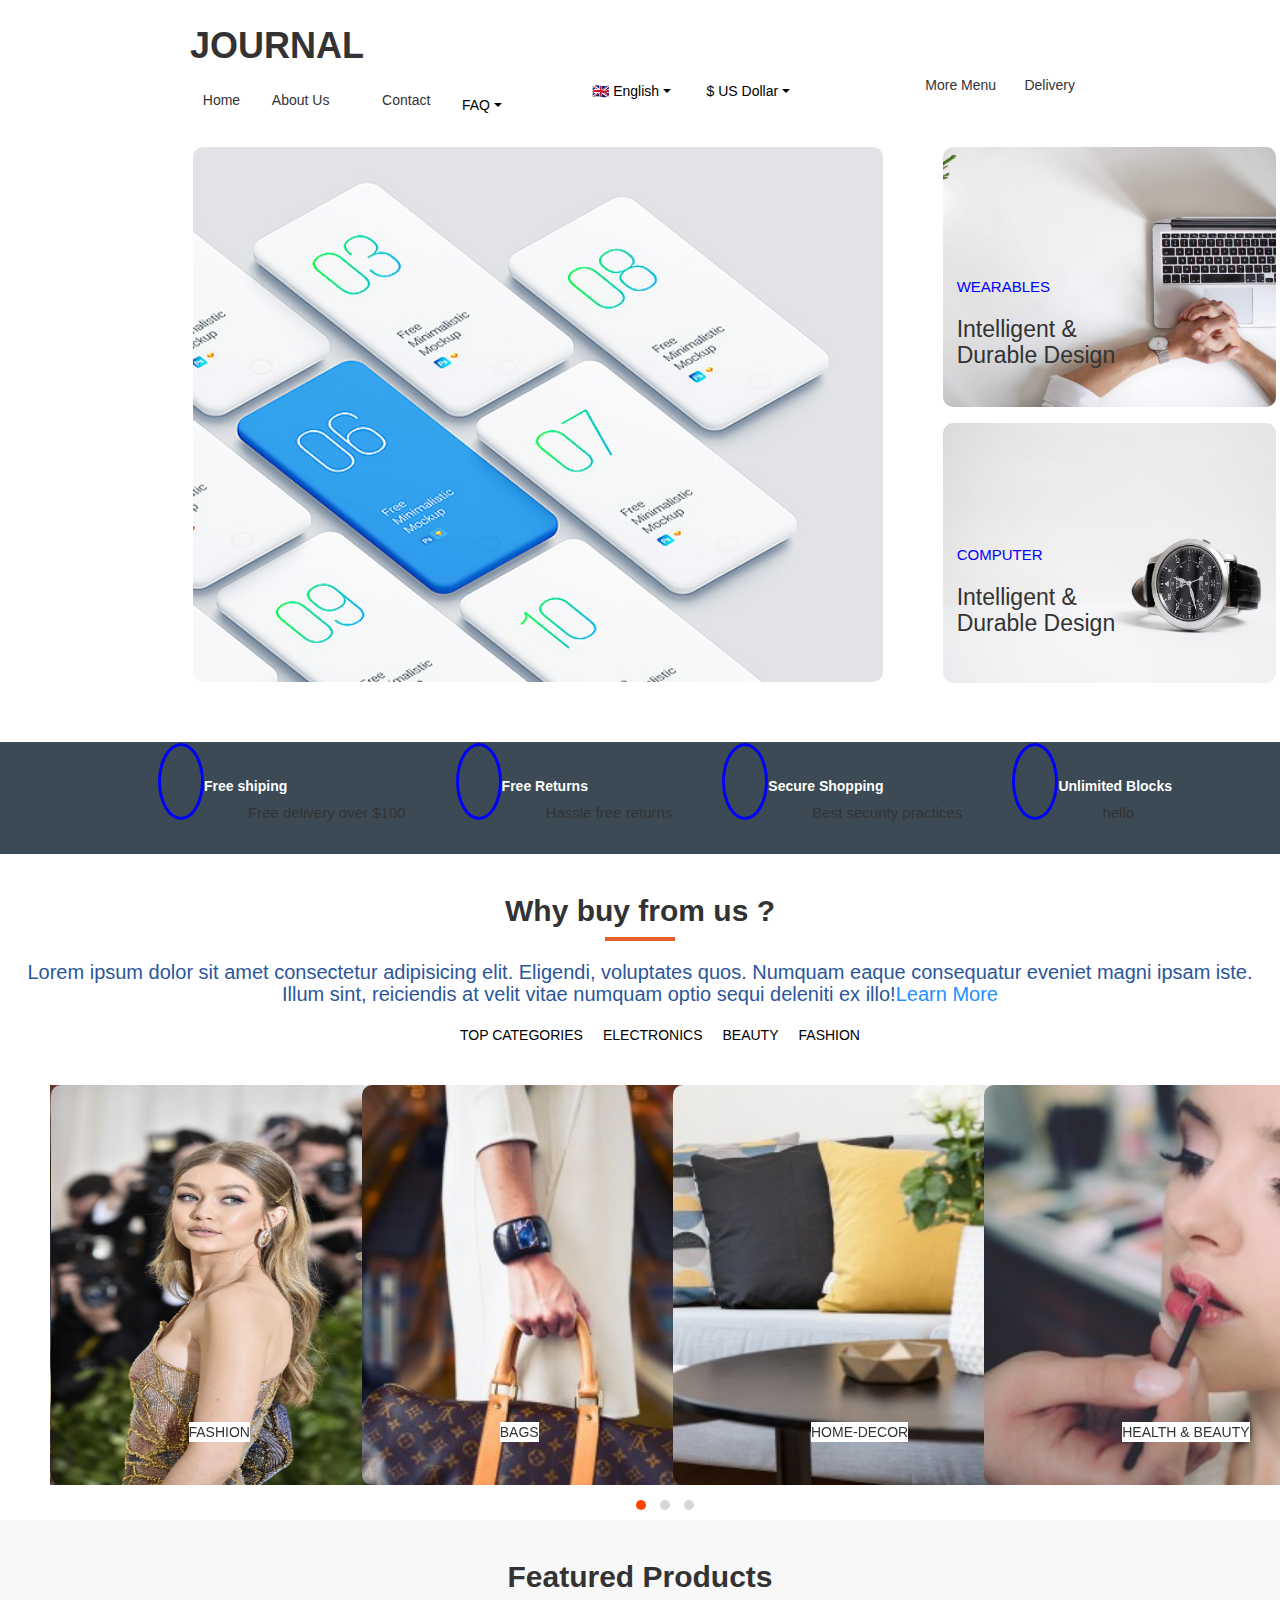
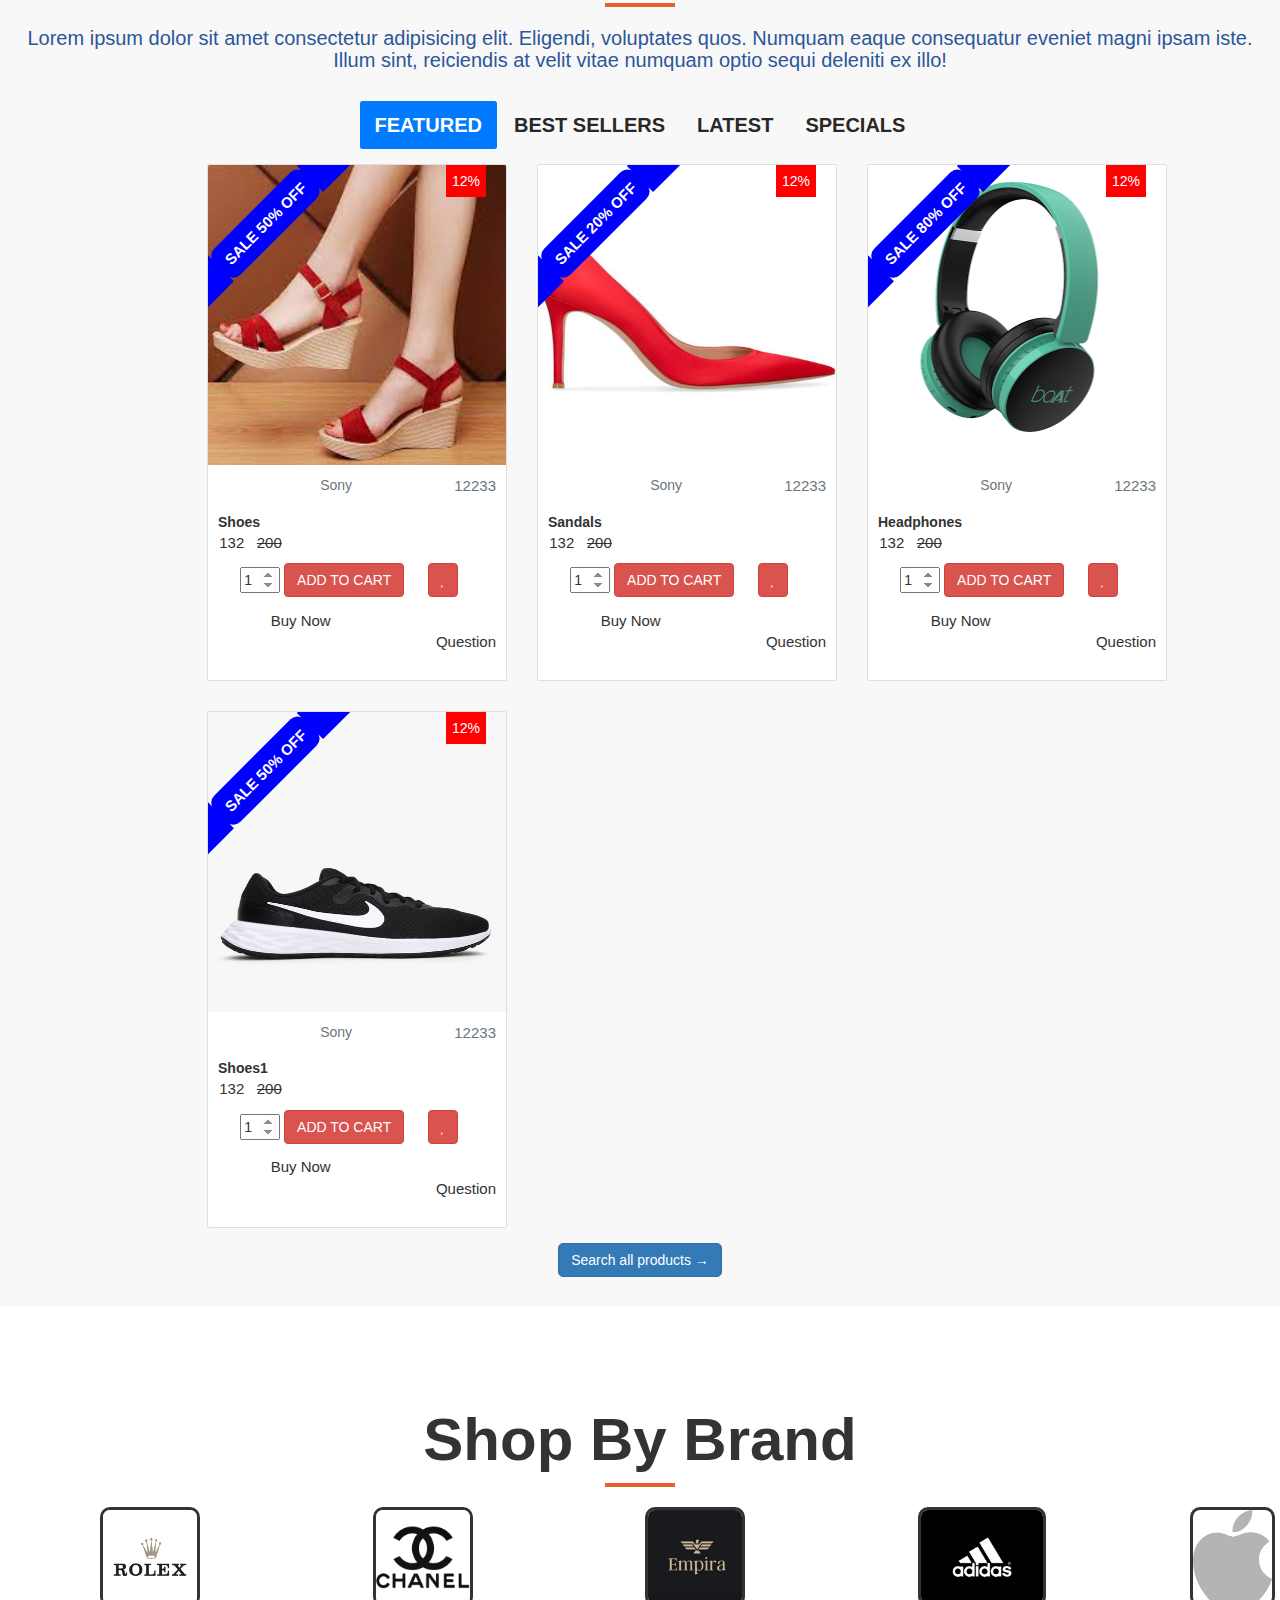
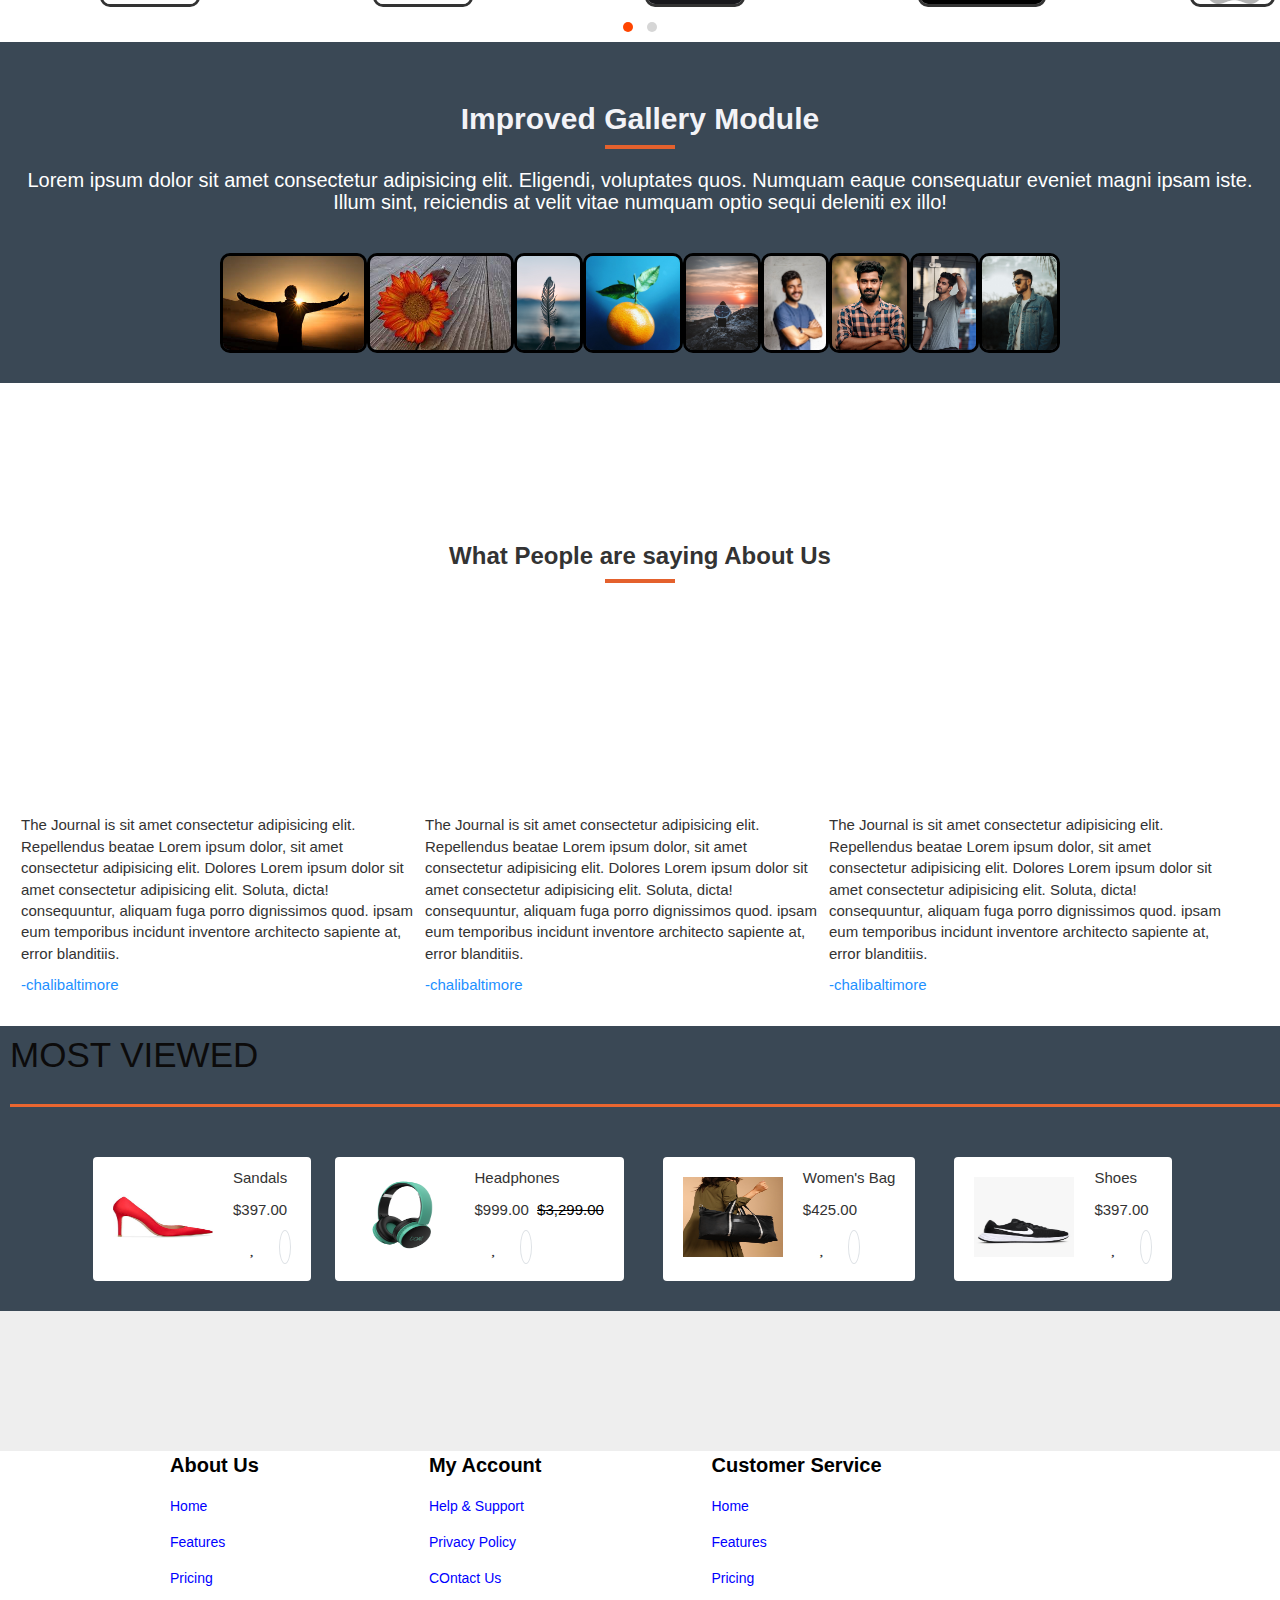
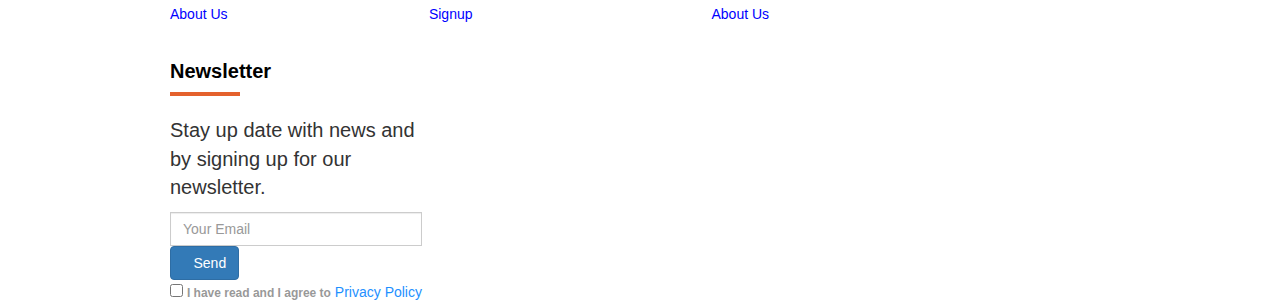
<file: index.html>
<!DOCTYPE html>
<html lang="en">

<head>
  <meta charset="UTF-8">
  <meta http-equiv="X-UA-Compatible" content="IE=edge">
  <meta name="viewport" content="width=device-width, initial-scale=1.0">
  <link rel="stylesheet" href="https://cdnjs.cloudflare.com/ajax/libs/font-awesome/6.1.1/css/all.min.css"
    integrity="sha512-KfkfwYDsLkIlwQp6LFnl8zNdLGxu9YAA1QvwINks4PhcElQSvqcyVLLD9aMhXd13uQjoXtEKNosOWaZqXgel0g=="
    crossorigin="anonymous" referrerpolicy="no-referrer" />

  <link rel="stylesheet" href="https://cdnjs.cloudflare.com/ajax/libs/font-awesome/4.7.0/css/font-awesome.min.css">
  <link rel="stylesheet" href="https://cdn.jsdelivr.net/npm/bootstrap@4.6.1/dist/css/bootstrap.min.css">
  <script src="https://cdn.jsdelivr.net/npm/jquery@3.6.0/dist/jquery.slim.min.js"></script>
  <script src="https://cdn.jsdelivr.net/npm/popper.js@1.16.1/dist/umd/popper.min.js"></script>
  <script src="https://cdn.jsdelivr.net/npm/bootstrap@4.6.1/dist/js/bootstrap.bundle.min.js"></script>
  <link rel="stylesheet" href="https://maxcdn.bootstrapcdn.com/bootstrap/3.4.1/css/bootstrap.min.css">
  <link rel="stylesheet" href="https://maxcdn.bootstrapcdn.com/bootstrap/3.4.1/css/bootstrap.min.css">
  <script src="https://ajax.googleapis.com/ajax/libs/jquery/3.6.3/jquery.min.js"></script>
  <script src="https://maxcdn.bootstrapcdn.com/bootstrap/3.4.1/js/bootstrap.min.js"></script>
  <link rel="stylesheet" href="style.css">
  <link rel="stylesheet" href="owl.carousel.min.css">
  <link rel="stylesheet" href="owl.theme.default.css">




  <title>Document</title>
</head>

<body>
  <!-- media query html -->

  <div class="blue_med">
    <div>
      <a href="#" class="cart" id="main_login" data-toggle="modal" data-target="#LoginModal"><i
          class="fa-solid fa-user fa-2x"></i>Login</a>
      <a href="#" class="cart" data-toggle="modal" data-target="#RegisterModal"><i
          class="fa-solid fa-pencil fa-2x"></i>Register</a>
    </div>
    <div class="drop_med">
      <button class="btn dropdown-toggle" type="button" data-toggle="dropdown">English</button>
      <button class="btn  dropdown-toggle" type="button" data-toggle="dropdown">$ US Dollar</button>
    </div>
  </div>


  <div class="sec_1_med">
    <div class="journal">
      <h1>JOURNAL</h1>
    </div>
  </div>














  <!-- Original CONTENT -->


  <header>
    <div class="four">
      <a><i class="fa-solid fa-house fa-2x"></i>&nbsp;&nbsp;Home</a>
      <a><i class="fa-solid fa-award fa-2x"></i>&nbsp;&nbsp;About Us</a>
      <a><i class="fa-regular fa-envelope fa-2x"></i>&nbsp;&nbsp;Contact</a>
      <a class="btn dropdown-toggle" id="dropdownMenuButton" data-toggle="dropdown" aria-haspopup="true"
        aria-expanded="false"><i class="fa-sharp fa-regular fa-circle-question fa-2x"></i>&nbsp;&nbsp;FAQ</a>
    </div>
    <div class="drop">
      <a class="btn btn-secondary dropdown-toggle" id="dropdownMenuButton" data-toggle="dropdown" aria-haspopup="true"
        aria-expanded="false"> &#127468;&#127463; English</a>
      <a class="btn btn-secondary dropdown-toggle" id="dropdownMenuButton" data-toggle="dropdown" aria-haspopup="true"
        aria-expanded="false">$ US Dollar</a>
    </div>
    <div class="menu">
      <a><i class="fa-solid fa-user "></i><i class="fa-solid fa-bars"></i> More Menu</a>
      <a><i class="fa-sharp fa-solid fa-truck"></i> Delivery</a>

    </div>
  </header>

  <div class="sec_1">
    <div class="journal">
      <h1>JOURNAL</h1>
    </div>
    <div class="input-groupss">
      <div class="dropdown" id="all">
        <button class="dropbtn">All<i class="fa fa-caret-down"></i></button>
        <div class="dropdown-content">
          <a href="#">Link 1</a>
          <a href="#">Link 2</a>
          <a href="#">Link 3</a>
        </div>
      </div>

      <div class="form-outline" id="input_srch">
        <input type="search" id="form1" class="form-control" placeholder="search please..." />
        <div>
          <!-- here list are inserted from javascript -->
          <ul id="resultBox">
          </ul>
        </div>
        <label class="form-label" for="form1" placeholder="searchhh"></label>
      </div>


      <div class="srch_btn" id="icon">
        <button type="button" class="btn btn-primary" style="background-color: blue;">
          <i class="fas fa-search"></i>
        </button>
      </div>
    </div>
    <div class="handle">
      <a href="#" class="cart" data-toggle="modal" data-target="#LoginModal"><i
          class="fa-solid fa-circle-user fa-2x" style="color: #555753;"></i> <h6>Login</h6></a>

      <a href="#" class="cart" data-toggle="modal" data-target="#RegisterModal"><i
          class="fa-solid fa-pencil fa-2x" style="color: #555753; "></i> <h6>Register</h6></a>

      <a href="#" class="cart" data-toggle="modal" data-target="#wishModals"><i
          class="fa-regular fa-heart fa-2x" style="color: #555753;"></i> <h6>Wishlist</h6></a>

      <a><i class="fa-solid fa-arrow-right-arrow-left fa-2x" style="color: #555753;"></i> <h6>Compare</h6></a>
      <a href="#" class="cart_buy" data-toggle="modal" data-target="#exampleModal"><i
          class="fa-solid fa-cart-shopping fa-2x" style="color: #ffffff;"></i></a>
    </div>
  </div>










  <!-- REGISTER -->


  <div class="modal fade" id="RegisterModal" tabindex="-1" role="dialog" aria-labelledby="myLargeModal"
    aria-hidden="true">
    <div class="modal-dialog modal-lg" role="document">
      <div class="modal-content">
        <div class="modal-header">
          <h3 class="modal-title" id="exampleModalLabel">Register Page</h3>
          <button type="button" class="close" data-dismiss="modal" aria-label="Close">
            <span aria-hidden="true">&times;</span>
          </button>
        </div>
        <div class="modal-body modal-lg">
          <form id="signup-form">

          <label for="user"><b>Username</b></label>
          <input type="text" placeholder="Username" name="user" id="username" required>
            
          <label for="email"><b>Email</b></label>
          <input type="text" placeholder="Enter Email" name="email" id="email" required>

          <label for="psw"><b>Password</b></label>
          <input type="password" placeholder="Enter Password" name="psw" id="psw" required>

         


          <button type="submit" class="registerbtn" id="btnsubmit" >Register</button>
          </form>
        </div>
      </div>
    </div>
  </div>









  <!-- Login -->

  <div class="modal fade" id="LoginModal" tabindex="-1" role="dialog" aria-labelledby="myLargeModal" aria-hidden="true">
    <div class="modal-dialog modal-lg" role="document">
      <div class="modal-content">
        <div class="modal-header">
          <h3 class="modal-title" id="exampleModalLabel">Login Page</h3>
          <button type="button" class="close" data-dismiss="modal" aria-label="Close">
            <span aria-hidden="true">&times;</span>
          </button>
        </div>
        <div class="modal-body modal-lg">
          <form id="login-form">
          <label for="email"><b>Email</b></label>
          <input type="text" placeholder="Enter Email" name="email" id="login-email" required>

          <label for="psw"><b>Password</b></label>
          <input type="password" placeholder="Enter Password" name="psw" id="login-psw" required>

          <button type="submit" class="registerbtn" id="login_btn">Login</button>
          </form>
        </div>
      </div>
    </div>
  </div>












  <!-- Modal for CART -->
  <div class="modal fade" id="exampleModal" tabindex="-1" role="dialog" aria-labelledby="myLargeModal"
    aria-hidden="true">
    <div class="modal-dialog modal-lg" role="document">
      <div class="modal-content">
        <div class="modal-header">
          <h5 class="modal-title" id="exampleModalLabel">CART</h5>
          <button type="button" class="close" data-dismiss="modal" aria-label="Close">
            <span aria-hidden="true">&times;</span>
          </button>
        </div>
        <div id="cart-container" class="modal-body modal-lg">
          <table>
            <thead>
              <tr>
                <td>Remove</td>
                <td>Image</td>
                <td>Product</td>
                <td>Price</td>
                <td>Quantity</td>
                <td>Total</td>
              </tr>
            </thead>
          </table>
        </div>
      </div>
    </div>
  </div>

  <!-- Modal for Wishlist -->
  <div class="modal fade" id="wishModals" tabindex="-1" role="dialog" aria-labelledby="myLargeModal" aria-hidden="true">
    <div class="modal-dialog modal-lg" role="document">
      <div class="modal-content">
        <div class="modal-header">
          <h5 class="modal-title" id="exampleModalLabel">Wishlist</h5>
          <button type="button" class="close" data-dismiss="modal" aria-label="Close">
            <span aria-hidden="true">&times;</span>
          </button>
        </div>
        <div id="wish-container" class="modal-body ">
          <table>
            <thead>
              <tr>
                <td>Remove</td>
                <td>Image</td>
                <td>Product</td>
                <td>Price</td>
              </tr>
            </thead>

          </table>
        </div>
      </div>
    </div>
  </div>






  <div class="blue">
    <div class="dep_secs">
      <div class="dep dropdown">
        <a style="font-size: 20px;"><i class="fa-solid fa-bars"></i> ALL DEPARTMENTS</a>
        <div class="dropdown-content-dep">
          <a href="#">Shop by Category</a>
          <div class="additional-content ">
            <div class="content-1" style="display: flex;">
              <ul class="catalog-title">Fashion
                <li class="li_fash">Accesories</li>
                <li class="li_fash">Dresses</li>
                <li class="li_fash">Pants</li>
                <li class="li_fash">T-Shirts</li>
                <a class="li_fash" href="#">See all products</a>
              </ul>
              <ul class="catalog-title">Electronics
                <li class="li_fash">Computers</li>
                <li class="li_fash">Smartphones</li>
                <li class="li_fash">Televisions</li>
                <li class="li_fash">Headphones</li>
                <a class="li_fash" href="#">See all products</a>
              </ul>
              <ul class="catalog-title">Bags
                <li class="li_fash">Handbags</li>
                <li class="li_fash">Backpacks</li>
                <li class="li_fash">Tote Bags</li>
                <li class="li_fash">Messenger Bags</li>
                <a class="li_fash" href="#">See all products</a>
              </ul>
              
            </div>
        <div class="content-2">
          <ul class="catalog-title">Food
            <li class="li_fash">Produce</li>
            <li class="li_fash">Dairy</li>
            <li class="li_fash">Meat</li>
            <li class="li_fash">Bakery</li>
            <a class="li_fash" href="#">See all products</a>
          </ul>
          
          <ul class="catalog-title">Footwear
            <li class="li_fash">Sneakers</li>
            <li class="li_fash">Boots</li>
            <li class="li_fash">Sandals</li>
            <li class="li_fash">Flats</li>
            <a class="li_fash" href="#">See all products</a>
          </ul>
          <ul class="catalog-title">Health
            <li class="li_fash">Vitamins & Supplements</li>
            <li class="li_fash">Personal Care</li>
            <li class="li_fash">Fitness Equipment</li>
            <li class="li_fash">First Aid</li>
            <a class="li_fash" href="#">See all products</a>
          </ul>
          
      </div>
          </div>
          <a href="#">Shop by Brand</a>
          <div class="additional-content">
            <div class="content-1" style="display: flex;">
              <ul class="catalog-title">Nike
                  <li class="li_fash">Men's Shoes</li>
                  <li class="li_fash">Women's Shoes</li>
                  <li class="li_fash">Apparel</li>
                  <li class="li_fash">Accessories</li>
              </ul>
              <ul class="catalog-title">Adidas
                  <li class="li_fash">Men's Shoes</li>
                  <li class="li_fash">Women's Shoes</li>
                  <li class="li_fash">Apparel</li>
                  <li class="li_fash">Accessories</li>
                </ul>
            </div>
            <div class="content-2">
            <ul class="catalog-title">Apple
                  <li class="li_fash">iPhone</li>
                  <li class="li_fash">iPad</li>
                  <li class="li_fash">Mac</li>
                  <li class="li_fash">Apple Watch</li>
              </ul>
              <ul class="catalog-title">Samsung
                  <li class="li_fash">Smartphones</li>
                  <li class="li_fash">Tablets</li>
                  <li class="li_fash">TVs</li>
                  <li class="li_fash">Appliances</li>
                </ul>
            </ul>
          </div>
          </div>
          <a href="#">Link 3</a>
          <div class="additional-content">Additional Content 3</div>
        </div>
    </div>

      <span class="position-absolute top-0 start-100 translate-middle badge_DEP  ">
        SALE
      </span>
      <h4>MULTILEVEL</h4>
      <h4>MEGA MENU</h4>
      <span class="position-absolute top-0 start-100 translate-middle badge_MENU  ">
        NEW
      </span>
      <h4>FULLWIDTH</h4>
    </div>
    <div class="blue_right">
      <a><i class="fa-solid fa-phone-volume"></i> 9414179914</a>
      <div class="blog">
        <a><i class="fa-solid fa-message"></i> BLOGS</a>
      </div>
    </div>
  </div>
      </div>
    </div>
  

  </div>

  <div id="hide-section">


    <div class="container-fluid " id="caras">
      <!-- The slideshow -->
    <div id="myCarousel" class="carousel slide col-md-8 " data-ride="carousel">

      <!-- Wrapper for slides -->
      <div class="carousel-inner" id="slider">
        <div class="item active">
          <img src="thumb-free-minimalistic-phone-mockups.jpg" alt="Los Angeles" style="width:100%; height: 535px;">
        </div>
        <div class="item ">
          <img src="phone.jpg" alt="Los Angeles" style="width:100%; height: 535px;">
        </div>
        <div class="item">
          <img src="free-download-new-minimalistic-phone-mockups-k6.jpg" alt="Los Angeles"
            style="width:100%; height: 535px">
        </div>
      </div>

    </div>

    <div class="caras_img col-md-4 color">
      <div>
        <img src="back2.jpg" alt="">
        <div class="text-over-card-image_1">
          <p>WEARABLES</p>
          <h2>Intelligent &amp; Durable Design</h2>
        </div>
      </div>
      <div class="mt-3 down_img">
        <img src="Screenshot from 2023-03-27 10-52-06.png" alt="">
        <div class="text-over-card-image">
          <p>COMPUTER</p>
          <h2>Intelligent &amp; Durable Design</h2>
        </div>
      </div>
    </div>
  </div>


    <div class="frees navbar-expand-lg container-fluid">

      <div class="row">
        <div class="listt">
          <i class="fa-solid fa-truck-fast fa-2x"></i>
          <span>
            <strong>Free shiping</strong>
          </span>
          <br>
          <p>Free delivery over $100</p>
        </div>
        <div class="listt">
          <i class="fa-solid fa-regular fa-people-pulling fa-2x"></i>
          <span>
            <strong>Free Returns</strong>
          </span>
          <br>
          <p>Hassle free returns</p>
        </div>


        <div class="listt">
          <i class="fa-solid fa-shop fa-2x"></i>
          <span>
            <strong>Secure Shopping</strong>
          </span>
          <br>
          <p>Best security practices</p>
        </div>
        <div class="listt">
          <i class="fa-solid fa-dice-d6 fa-2x"></i>
          <span>
            <strong>Unlimited Blocks</strong>
          </span>
          <br>
          <p>hello</p>
        </div>
      </div>

    </div>


    <div class="why">
      <h2>Why buy from us ?</h2>
      <div class="underline"></div>

      <h6>Lorem ipsum dolor sit amet consectetur adipisicing elit. Eligendi, voluptates quos. Numquam eaque consequatur
        eveniet magni ipsam iste. <br>Illum sint, reiciendis at velit vitae numquam optio sequi deleniti ex illo!<a
          href="#">Learn More</a></h6>
          <ul style="display: flex; justify-content: center; list-style-type: none;">
            <li class="nav-item1" style="padding: 10px;">
                <a   class= "active-nav" style="text-decoration: none; color: black;" data-category="top">TOP CATEGORIES</a>
            </li>
            <li class="nav-item1" style="padding: 10px;">
                <a  class= "active-nav" style="text-decoration: none; color: black;" data-category="elec">ELECTRONICS</a>
            </li>
            <li class="nav-item1" style="padding: 10px;">
                <a  class= "active-nav"  style="text-decoration: none; color: black;" data-category="beauty">BEAUTY</a>
            </li>
            <li class="nav-item1" style="padding: 10px;">
                <a  class= "active-nav"  style="text-decoration: none; color: black;" data-category="">FASHION</a>
            </li>
        </ul>
        




      <div class="owl-carousel owl-theme carousel1">

        <div class="types_img">
          <li class="frst-image">
            <img src="gigi-hadid-attends-the-heavenly-bodies-fashion-the-catholic-news-photo-1588339932.jpg">
          </li>
          <div class="first_text">
            FASHION
          </div>
        </div>

        <div class="types_img">
          <li class="frst-image">
            <img src="bagcat-240x280h.jpg">
          </li>
          <div class="first_text">
            BAGS
          </div>
        </div>
        <div class="types_img">
          <li class="frst-image">
            <img src="acceso-240x280h.jpg">
          </li>
          <div class="first_text">
            HOME-DECOR
          </div>
        </div>
        <div class="types_img">
          <li class="frst-image">
            <img src="beauty-240x280h.jpg">
          </li>
          <div class="first_text">
            HEALTH & BEAUTY
          </div>
        </div>
        <div class="types_img">
          <li class="frst-image">
            <img src="elec-240x280h.jpg">
          </li>
          <div class="first_text">
            ELECTRONICS
          </div>
        </div>
        <div class="types_img">
          <li class="frst-image">
            <img src="footwear.jpeg">
          </li>
          <div class="first_text">
            FOOTWEAR
          </div>
        </div>
        <div class="types_img">
          <li class="frst-image">
            <img src="Inspiring-Indian-house-interior-design-ideas-Home-decor-ideas-for-modern-homes-in-India-02.jpg">
          </li>
          <div class="first_text">
            SOFA
          </div>
        </div>
        <div class="types_img">
          <li class="frst-image">
            <img src="gigi-hadid-attends-the-heavenly-bodies-fashion-the-catholic-news-photo-1588339932.jpg">
          </li>
          <div class="first_text">
            FASHION
          </div>
        </div>

        <div class="types_img">
          <li class="frst-image">
            <img src="bagcat-240x280h.jpg">
          </li>
          <div class="first_text">
            BAGS
          </div>
        </div>
        <div class="types_img">
          <li class="frst-image">
            <img src="acceso-240x280h.jpg">
          </li>
          <div class="first_text">
            HOME-DECOR
          </div>
        </div>
        <div class="types_img">
          <li class="frst-image">
            <img src="beauty-240x280h.jpg">
          </li>
          <div class="first_text">
            HEALTH & BEAUTY
          </div>
        </div>
        <div class="types_img">
          <li class="frst-image">
            <img src="bagcat-240x280h.jpg">
          </li>
          <div class="first_text">
            BAGS
          </div>
        </div>
      </div>







      <div class="featured">
        <h2>Featured Products</h2>
        <div class="underline"></div>

        <h6>Lorem ipsum dolor sit amet consectetur adipisicing elit. Eligendi, voluptates quos. Numquam eaque
          consequatur
          eveniet magni ipsam iste. <br>Illum sint, reiciendis at velit vitae numquam optio sequi deleniti ex illo!</h6>
        <ul class="nav nav-pills justify-content-center">
          <li class="nav-item nav-item1">
            <a class="nav-link active active-nav" aria-current="page" data-category="featured">FEATURED</a>
          </li>
          <li class="nav-item nav-item1">
            <a class="nav-link active-nav" data-category="top">BEST SELLERS</a>
          </li>
          <li class="nav-item nav-item1">
            <a class="nav-link active-nav" data-category="elec">LATEST</a>
          </li>
          <li class="nav-item nav-item1">
            <a class="nav-link active-nav" data-category="beauty">SPECIALS</a>
          </li>
        </ul>
        

          <div class='d-flex' id="product-list"> </div>







        <button class="btn btn-primary " style="border-radius:5px" href="#">Search all products →</button>

      </div>



      <!-- Shop by Brand -->
      <div class="brand">
        <h2>Shop By Brand</h2>
        <div class="underline"></div>

        <div class="owl-carousel owl-theme logo_owl">
          <div class="item"><img src="rolex.png"></div>
          <div class="item"><img src="chanel_logo_the_branding_journal.jpg"></div>
          <div class="item"><img src="Empira_Compressed-350x350.jpg"></div>
          <div class="item"><img src="2_big1.png"></div>
          <div class="item"><img src="Apple_logo_grey.svg.png"></div>
          <div class="item"><img src="rolex.png"></div>
          <div class="item"><img src="chanel_logo_the_branding_journal.jpg"></div>
        </div>
      </div>
      <div class="gallery">
        <h2>Improved Gallery Module</h2>
        <div class="underline"></div>

        <h6>Lorem ipsum dolor sit amet consectetur adipisicing elit. Eligendi, voluptates quos. Numquam eaque
          consequatur
          eveniet magni ipsam iste. <br>Illum sint, reiciendis at velit vitae numquam optio sequi deleniti ex illo!</h6>
        <div class="gallery_logo container-fluid d-flex justify-content-center">
          <img src="images (1).jpeg">
          <img src="images.jpeg">
          <img src="photo-1503919275948-1f118d8ecf0b.jpeg">
          <img src="photo-1509391618207-32f1fa13c1d2.jpeg">
          <img src="photo-1533139502658-0198f920d8e8.jpeg">
          <img src="pexels-photo-2379004.jpeg"></li>
          <img src="Outdoors-man-portrait_(cropped).jpg">
          <img src="photo-1552642986-ccb41e7059e7.jpeg">
          <img src="photo-1600804889194-e6fbf08ddb39.jpeg">
        </div>
      </div>

    </div>

























    <div class="container-fluid ">
      <h3>What People are saying About Us</h3>
      <div class="underline"></div>

      <div class="saying row col-md-12">
        <div class="auth1">
          <i class="fa-solid fa-quote-left"></i>
          <p>The Journal is sit amet consectetur adipisicing elit. Repellendus beatae Lorem ipsum
            dolor, sit amet consectetur adipisicing elit. Dolores Lorem ipsum dolor sit amet
            consectetur adipisicing elit. Soluta, dicta! consequuntur, aliquam fuga porro
            dignissimos quod. ipsam eum temporibus incidunt inventore architecto sapiente at, error
            blanditiis.</p>
          <a href="" class="author">
            <p> -chalibaltimore</p>
          </a>
        </div>
        <div class="auth1">
          <i class="fa-solid fa-quote-left"></i>
          <p>The Journal is sit amet consectetur adipisicing elit. Repellendus beatae Lorem ipsum
            dolor, sit amet consectetur adipisicing elit. Dolores Lorem ipsum dolor sit amet
            consectetur adipisicing elit. Soluta, dicta! consequuntur, aliquam fuga porro
            dignissimos quod. ipsam eum temporibus incidunt inventore architecto sapiente at, error
            blanditiis.</p>
          <a href="" class="author">
            <p> -chalibaltimore</p>
          </a>
        </div>
        <div class="auth1">
          <i class="fa-solid fa-quote-left"></i>
          <p>The Journal is sit amet consectetur adipisicing elit. Repellendus beatae Lorem ipsum
            dolor, sit amet consectetur adipisicing elit. Dolores Lorem ipsum dolor sit amet
            consectetur adipisicing elit. Soluta, dicta! consequuntur, aliquam fuga porro
            dignissimos quod. ipsam eum temporibus incidunt inventore architecto sapiente at, error
            blanditiis.</p>
          <a href="" class="author">
            <p> -chalibaltimore</p>
          </a>
        </div>
      </div>
    </div>

  </div>



  <!-- @@@@@@@@@@@@@@@@@@@@@@@@@@@@@ Most-Viewed @@@@@@@@@@@@@@@@@@@@@@@@@@@@ -->
  <section class="most-viewed left-right-margin" id="most-viewed">
    <div class="most-viewed-text">
      <h3>MOST VIEWED</h3>
      <hr />
    </div>
    <div class="most-viewed-container d-flex container-fluid">

      <div class="container-one d-flex row">

        <div class="images">
          <img src="sandals.jpg" height="80px" width="100px" />
        </div>
        <div class="name">
          <p>Sandals</p>
          <span class="price">
            <p>$397.00</p>
          </span>
          <br>
          <div class="most-viewed-icon"><i class="fa-solid fa-cart-shopping"></i> &nbsp; &nbsp;<i
              class="fa-regular fa-heart"></i> &nbsp;
            &nbsp;
            <i class="fa-solid fa-arrow-right-arrow-left border"></i>
          </div>

        </div>
      </div>
      <div class="container-two d-flex">

        <div class="images">
          <img src="headphones.png" height="80px" width="100px" />
        </div>
        <div class="name">
          <p>Headphones</p>
          <span class="price">
            <p class="red-color">$999.00 &nbsp;<s style="color: black;">$3,299.00</s></p>
          </span>
          <br>
          <div class="most-viewed-icon"><i class="fa-solid fa-cart-shopping"></i> &nbsp; &nbsp;<i
              class="fa-regular fa-heart"></i> &nbsp;
            &nbsp;
            <i class="fa-solid fa-arrow-right-arrow-left border"></i>
          </div>

        </div>
      </div>
      <div class="container-three d-flex">

        <div class="images">
          <img src="bags.jpg" height="80px" width="100px" />
        </div>
        <div class="name">
          <p>Women's Bag</p>
          <span class="price">
            <p>$425.00</p>
          </span>
          <br>
          <div class="most-viewed-icon"><i class="fa-solid fa-cart-shopping"></i> &nbsp; &nbsp;<i
              class="fa-regular fa-heart"></i> &nbsp;
            &nbsp;
            <i class="fa-solid fa-arrow-right-arrow-left border"></i>
          </div>

        </div>
      </div>
      <div class=" container-four d-flex">

        <div class="images">
          <img src="shoes.jpg" height="80px" width="100px" />
        </div>
        <div class="name">
          <p>Shoes </p>
          <span class="price">
            <p>$397.00</p>
          </span>
          <br>
          <div class="most-viewed-icon"><i class="fa-solid fa-cart-shopping"></i> &nbsp; &nbsp;<i
              class="fa-regular fa-heart"></i> &nbsp;
            &nbsp;
            <i class="fa-solid fa-arrow-right-arrow-left border"></i>
          </div>

        </div>
      </div>

    </div>
  </section>




























  <div class="down_logo">
    <i class="fab fa-facebook fa-4x"></i>
    <i class="fab fa-twitter fa-4x"></i>
    <i class="fab fa-twitch fa-4x"></i>
    <i class="fa-brands fa-instagram fa-4x"></i>
    <i class="fa-brands fa-linkedin-in fa-4x"></i>
    <i class="fa-brands fa-youtube fa-4x"></i>
  </div>


  <div class="footer1">
    <div class="footer">
      <ul>
        <li><a class="top">About Us</a></li>
        <li><a>Home</a></li>
        <li><a>Features</a></li>
        <li><a>Pricing</a></li>
        <li><a>About Us</a></li>
      </ul>
    </div>
    <div class="footer">
      <ul>
        <li><a class="top">My Account</a></li>
        <li><a>Help & Support</a></li>
        <li><a>Privacy Policy</a></li>
        <li><a>COntact Us</a></li>
        <li><a>Signup</a></li>
      </ul>
    </div>
    <div class="footer">
      <ul>
        <li><a class="top">Customer Service</a></li>
        <li><a>Home</a></li>
        <li><a>Features</a></li>
        <li><a>Pricing</a></li>
        <li><a>About Us</a></li>
      </ul>
    </div>
    <div class="newsletter footer">
      <h4>
        <strong>Newsletter</strong>
      </h4>
      <div class="underline mx-0"></div>
      <p style="font-size: 20px;">
        Stay up date with news and<br> by signing up for our<br> newsletter.
      </p>
      <div class="input-group">
        <div class="form-outline">
          <input type="search" id="form1" class="form-control" placeholder="Your Email">
          <!-- <label class="form-label" for="form1">Your Email</label> -->
        </div>
        <button type="button" class="btn btn-primary">
          <i class="fa-regular fa-envelope"></i>Send
        </button>
      </div>
      <input type="checkbox">
      <label class="message">I have read and I agree to</label><span> <a href="#">Privacy
          Policy</a></span>

    </div>
  </div>
  <script src="jquery.min.js"></script>
  <script src="owl.carousel.min.js"></script>

  <script src="script.js"></script>

  <!-- why buy from us -->
  <script>
    $(".carousel1").owlCarousel({
      loop: true,
      margin: 15,
      nav: false,
      // autoplay: true,
      responsive: {
        100: {
          items: 1,
        },
        712: {
          items: 2,
        },
        1000: {
          items: 3,
        },
        1246: {
          items: 4,
        },
        1400: {
          items: 4,
        },
      },
    });

  </script>

  <!-- for featured products -->

  <script>
    $('.carousel_featured').owlCarousel({
      items: 5,
      loop: true,
      margin: 10,
      nav: true,
      responsive: {
        0: {
          items: 1
        },
        600: {
          items: 3
        },
        1000: {
          items: 5
        },
      }
    })

  </script>
  <script>
    $('.logo_owl').owlCarousel({
      items: 5,
      margin: 10,
      nav: false,
      stagePadding: 100,
      dots: true,
      responsive: {
        0: {
          items: 1
        },
        600: {
          items: 3
        },
        1000: {
          items: 4
        },
        1520: {
          items: 5
        }
      }
    })
  </script>

</body>

</html>
</file>
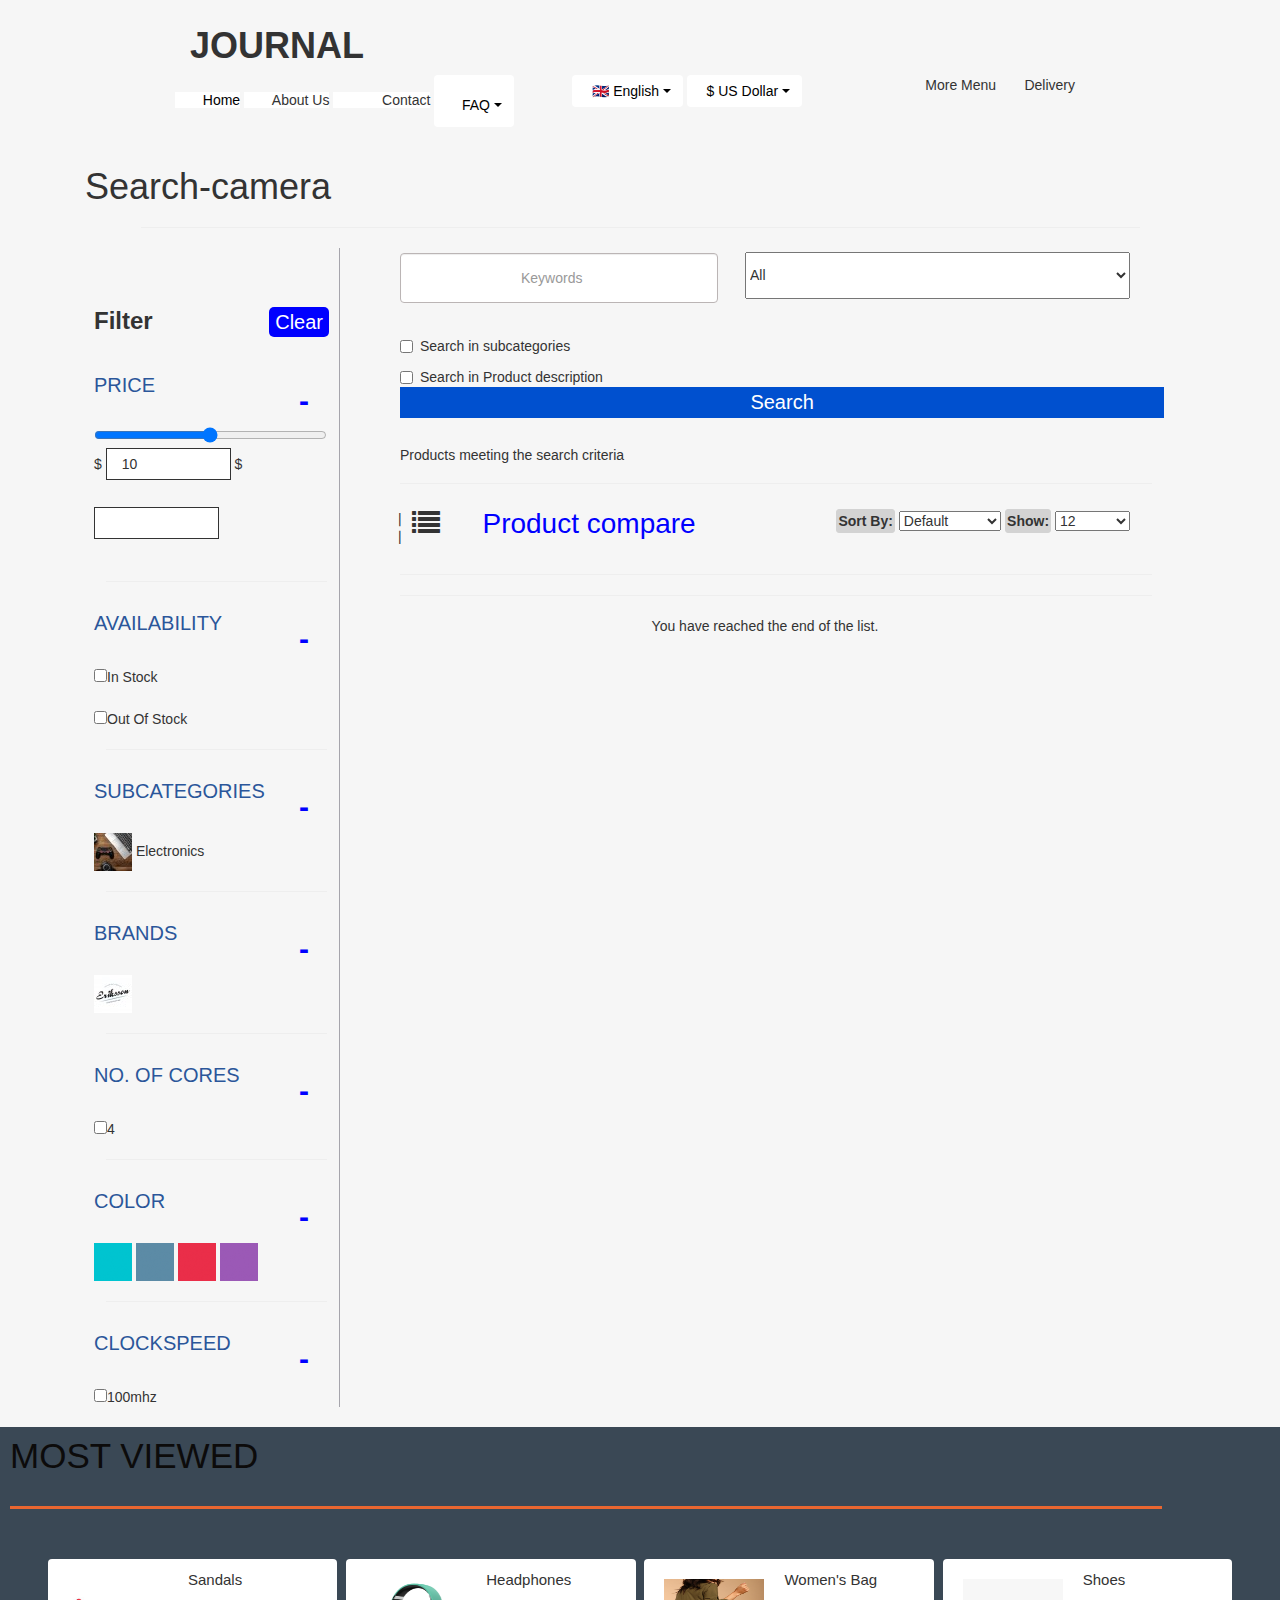
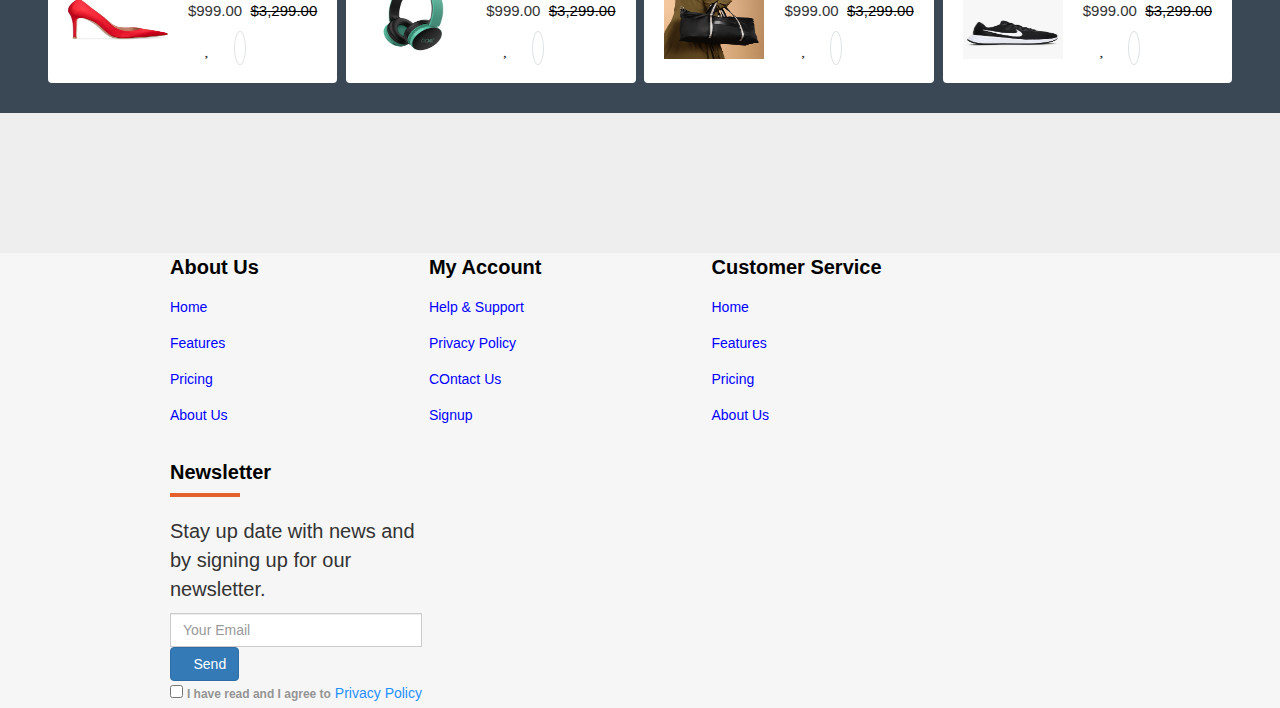
<file: search.html>
<!DOCTYPE html>
<html lang="en">
<head>
  <meta charset="UTF-8">
  <meta http-equiv="X-UA-Compatible" content="IE=edge">
  <meta name="viewport" content="width=device-width, initial-scale=1.0">
  <link rel="stylesheet" href="https://cdnjs.cloudflare.com/ajax/libs/font-awesome/6.1.1/css/all.min.css"
    integrity="sha512-KfkfwYDsLkIlwQp6LFnl8zNdLGxu9YAA1QvwINks4PhcElQSvqcyVLLD9aMhXd13uQjoXtEKNosOWaZqXgel0g=="
    crossorigin="anonymous" referrerpolicy="no-referrer" />

  <link rel="stylesheet" href="https://cdnjs.cloudflare.com/ajax/libs/font-awesome/4.7.0/css/font-awesome.min.css">
  <link rel="stylesheet" href="https://cdn.jsdelivr.net/npm/bootstrap@4.6.1/dist/css/bootstrap.min.css">
  <script src="https://cdn.jsdelivr.net/npm/jquery@3.6.0/dist/jquery.slim.min.js"></script>
  <script src="https://cdn.jsdelivr.net/npm/popper.js@1.16.1/dist/umd/popper.min.js"></script>
  <script src="https://cdn.jsdelivr.net/npm/bootstrap@4.6.1/dist/js/bootstrap.bundle.min.js"></script>
  <link rel="stylesheet" href="https://maxcdn.bootstrapcdn.com/bootstrap/3.4.1/css/bootstrap.min.css">
  <link rel="stylesheet" href="https://maxcdn.bootstrapcdn.com/bootstrap/3.4.1/css/bootstrap.min.css">
  <script src="https://ajax.googleapis.com/ajax/libs/jquery/3.6.3/jquery.min.js"></script>
  <script src="https://maxcdn.bootstrapcdn.com/bootstrap/3.4.1/js/bootstrap.min.js"></script>
  <link rel="stylesheet" href="style.css">
  <link rel="stylesheet" href="search_style.css">
  <link rel="stylesheet" href="owl.carousel.min.css">
  <link rel="stylesheet" href="owl.theme.default.css">

    
</head>


<body>
  <!-- media query html -->

  <div class="blue_med">
    <div>
      <a href="#" class="cart" id="main_login" data-toggle="modal" data-target="#LoginModal"><i
          class="fa-solid fa-user fa-2x"></i>Login</a>
      <a href="#" class="cart" data-toggle="modal" data-target="#RegisterModal"><i
          class="fa-solid fa-pencil fa-2x"></i>Register</a>
    </div>
    <div class="drop_med">
      <button class="btn dropdown-toggle" type="button" data-toggle="dropdown">English</button>
      <button class="btn  dropdown-toggle" type="button" data-toggle="dropdown">$ US Dollar</button>
    </div>
  </div>


  <div class="sec_1_med">
    <div class="journal">
      <h1>JOURNAL</h1>
    </div>
  </div>














  <!-- Original CONTENT -->


  <header>
    <div class="four">
      <a href="index.html"><i class="fa-solid fa-house fa-2x"></i>&nbsp;&nbsp;Home</a>
      <a><i class="fa-solid fa-award fa-2x"></i>&nbsp;&nbsp;About Us</a>
      <a><i class="fa-regular fa-envelope fa-2x"></i>&nbsp;&nbsp;Contact</a>
      <a class="btn dropdown-toggle" id="dropdownMenuButton" data-toggle="dropdown" aria-haspopup="true"
        aria-expanded="false"><i class="fa-sharp fa-regular fa-circle-question fa-2x"></i>&nbsp;&nbsp;FAQ</a>
    </div>
    <div class="drop">
      <a class="btn btn-secondary dropdown-toggle" id="dropdownMenuButton" data-toggle="dropdown" aria-haspopup="true"
        aria-expanded="false"> &#127468;&#127463; English</a>
      <a class="btn btn-secondary dropdown-toggle" id="dropdownMenuButton" data-toggle="dropdown" aria-haspopup="true"
        aria-expanded="false">$ US Dollar</a>
    </div>
    <div class="menu">
      <a><i class="fa-solid fa-user "></i><i class="fa-solid fa-bars"></i> More Menu</a>
      <a><i class="fa-sharp fa-solid fa-truck"></i> Delivery</a>

    </div>
  </header>

  <div class="sec_1">
    <div class="journal">
      <h1>JOURNAL</h1>
    </div>
    <div class="input-groupss">
      <div class="dropdown" id="all">
        <button class="dropbtn">All<i class="fa fa-caret-down"></i></button>
        <div class="dropdown-content">
          <a href="#">Link 1</a>
          <a href="#">Link 2</a>
          <a href="#">Link 3</a>
        </div>
      </div>

      <div class="form-outline" id="input_srch">
        <input type="search" id="form1" class="form-control" placeholder="search please..." />
        <div>
          <!-- here list are inserted from javascript -->
          <ul id="resultBox">
          </ul>
        </div>
        <label class="form-label" for="form1" placeholder="searchhh"></label>
      </div>


      <div class="srch_btn" id="icon">
        <button type="button" class="btn btn-primary" style="background-color: blue;">
          <i class="fas fa-search"></i>
        </button>
      </div>
    </div>
    <div class="handle">
      <a href="#" class="cart" data-toggle="modal" data-target="#LoginModal"><i
          class="fa-solid fa-circle-user fa-2x" style="color: #555753;"></i> <h6>Login</h6></a>

      <a href="#" class="cart" data-toggle="modal" data-target="#RegisterModal"><i
          class="fa-solid fa-pencil fa-2x" style="color: #555753; "></i> <h6>Register</h6></a>

      <a href="#" class="cart" data-toggle="modal" data-target="#wishModals"><i
          class="fa-regular fa-heart fa-2x" style="color: #555753;"></i> <h6>Wishlist</h6></a>

      <a><i class="fa-solid fa-arrow-right-arrow-left fa-2x" style="color: #555753;"></i> <h6>Compare</h6></a>
      <a href="#" class="cart_buy" data-toggle="modal" data-target="#exampleModal"><i
          class="fa-solid fa-cart-shopping fa-2x" style="color: #ffffff;"></i></a>
    </div>
  </div>










  <!-- REGISTER -->


  <div class="modal fade" id="RegisterModal" tabindex="-1" role="dialog" aria-labelledby="myLargeModal"
    aria-hidden="true">
    <div class="modal-dialog modal-lg" role="document">
      <div class="modal-content">
        <div class="modal-header">
          <h3 class="modal-title" id="exampleModalLabel">Register Page</h3>
          <button type="button" class="close" data-dismiss="modal" aria-label="Close">
            <span aria-hidden="true">&times;</span>
          </button>
        </div>
        <div class="modal-body modal-lg">
          <form id="signup-form">

          <label for="user"><b>Username</b></label>
          <input type="text" placeholder="Username" name="user" id="username" required>
            
          <label for="email"><b>Email</b></label>
          <input type="text" placeholder="Enter Email" name="email" id="email" required>

          <label for="psw"><b>Password</b></label>
          <input type="password" placeholder="Enter Password" name="psw" id="psw" required>

         


          <button type="submit" class="registerbtn" id="btnsubmit" >Register</button>
          </form>
        </div>
      </div>
    </div>
  </div>









  <!-- Login -->

  <div class="modal fade" id="LoginModal" tabindex="-1" role="dialog" aria-labelledby="myLargeModal" aria-hidden="true">
    <div class="modal-dialog modal-lg" role="document">
      <div class="modal-content">
        <div class="modal-header">
          <h3 class="modal-title" id="exampleModalLabel">Login Page</h3>
          <button type="button" class="close" data-dismiss="modal" aria-label="Close">
            <span aria-hidden="true">&times;</span>
          </button>
        </div>
        <div class="modal-body modal-lg">
          <form id="login-form">
          <label for="email"><b>Email</b></label>
          <input type="text" placeholder="Enter Email" name="email" id="login-email" required>

          <label for="psw"><b>Password</b></label>
          <input type="password" placeholder="Enter Password" name="psw" id="login-psw" required>

          <button type="submit" class="registerbtn" id="login_btn">Login</button>
          </form>
        </div>
      </div>
    </div>
  </div>












  <!-- Modal for CART -->
  <div class="modal fade" id="exampleModal" tabindex="-1" role="dialog" aria-labelledby="myLargeModal"
    aria-hidden="true">
    <div class="modal-dialog modal-lg" role="document">
      <div class="modal-content">
        <div class="modal-header">
          <h5 class="modal-title" id="exampleModalLabel">CART</h5>
          <button type="button" class="close" data-dismiss="modal" aria-label="Close">
            <span aria-hidden="true">&times;</span>
          </button>
        </div>
        <div id="cart-container" class="modal-body modal-lg">
          <table>
            <thead>
              <tr>
                <td>Remove</td>
                <td>Image</td>
                <td>Product</td>
                <td>Price</td>
                <td>Quantity</td>
                <td>Total</td>
              </tr>
            </thead>
          </table>
        </div>
      </div>
    </div>
  </div>

  <!-- Modal for Wishlist -->
  <div class="modal fade" id="wishModals" tabindex="-1" role="dialog" aria-labelledby="myLargeModal" aria-hidden="true">
    <div class="modal-dialog modal-lg" role="document">
      <div class="modal-content">
        <div class="modal-header">
          <h5 class="modal-title" id="exampleModalLabel">Wishlist</h5>
          <button type="button" class="close" data-dismiss="modal" aria-label="Close">
            <span aria-hidden="true">&times;</span>
          </button>
        </div>
        <div id="wish-container" class="modal-body ">
          <table>
            <thead>
              <tr>
                <td>Remove</td>
                <td>Image</td>
                <td>Product</td>
                <td>Price</td>
              </tr>
            </thead>

          </table>
        </div>
      </div>
    </div>
  </div>






  <div class="blue">
    <div class="dep_secs">
      <div class="dep dropdown">
        <a style="font-size: 20px;"><i class="fa-solid fa-bars"></i> ALL DEPARTMENTS</a>
        <div class="dropdown-content-dep">
          <a href="#">Shop by Category</a>
          <div class="additional-content ">
            <div class="content-1" style="display: flex;">
              <ul class="catalog-title">Fashion
                <li class="li_fash">Accesories</li>
                <li class="li_fash">Dresses</li>
                <li class="li_fash">Pants</li>
                <li class="li_fash">T-Shirts</li>
                <a class="li_fash" href="#">See all products</a>
              </ul>
              <ul class="catalog-title">Electronics
                <li class="li_fash">Computers</li>
                <li class="li_fash">Smartphones</li>
                <li class="li_fash">Televisions</li>
                <li class="li_fash">Headphones</li>
                <a class="li_fash" href="#">See all products</a>
              </ul>
              <ul class="catalog-title">Bags
                <li class="li_fash">Handbags</li>
                <li class="li_fash">Backpacks</li>
                <li class="li_fash">Tote Bags</li>
                <li class="li_fash">Messenger Bags</li>
                <a class="li_fash" href="#">See all products</a>
              </ul>
              
            </div>
        <div class="content-2">
          <ul class="catalog-title">Food
            <li class="li_fash">Produce</li>
            <li class="li_fash">Dairy</li>
            <li class="li_fash">Meat</li>
            <li class="li_fash">Bakery</li>
            <a class="li_fash" href="#">See all products</a>
          </ul>
          
          <ul class="catalog-title">Footwear
            <li class="li_fash">Sneakers</li>
            <li class="li_fash">Boots</li>
            <li class="li_fash">Sandals</li>
            <li class="li_fash">Flats</li>
            <a class="li_fash" href="#">See all products</a>
          </ul>
          <ul class="catalog-title">Health
            <li class="li_fash">Vitamins & Supplements</li>
            <li class="li_fash">Personal Care</li>
            <li class="li_fash">Fitness Equipment</li>
            <li class="li_fash">First Aid</li>
            <a class="li_fash" href="#">See all products</a>
          </ul>
          
      </div>
          </div>
          <a href="#">Shop by Brand</a>
          <div class="additional-content">
            <div class="content-1" style="display: flex;">
              <ul class="catalog-title">Nike
                  <li class="li_fash">Men's Shoes</li>
                  <li class="li_fash">Women's Shoes</li>
                  <li class="li_fash">Apparel</li>
                  <li class="li_fash">Accessories</li>
              </ul>
              <ul class="catalog-title">Adidas
                  <li class="li_fash">Men's Shoes</li>
                  <li class="li_fash">Women's Shoes</li>
                  <li class="li_fash">Apparel</li>
                  <li class="li_fash">Accessories</li>
                </ul>
            </div>
            <div class="content-2">
            <ul class="catalog-title">Apple
                  <li class="li_fash">iPhone</li>
                  <li class="li_fash">iPad</li>
                  <li class="li_fash">Mac</li>
                  <li class="li_fash">Apple Watch</li>
              </ul>
              <ul class="catalog-title">Samsung
                  <li class="li_fash">Smartphones</li>
                  <li class="li_fash">Tablets</li>
                  <li class="li_fash">TVs</li>
                  <li class="li_fash">Appliances</li>
                </ul>
            </ul>
          </div>
          </div>
          <a href="#">Link 3</a>
          <div class="additional-content">Additional Content 3</div>
        </div>
    </div>

      <span class="position-absolute top-0 start-100 translate-middle badge_DEP  ">
        SALE
      </span>
      <h4>MULTILEVEL</h4>
      <h4>MEGA MENU</h4>
      <span class="position-absolute top-0 start-100 translate-middle badge_MENU  ">
        NEW
      </span>
      <h4>FULLWIDTH</h4>
    </div>
    <div class="blue_right">
      <a><i class="fa-solid fa-phone-volume"></i> 9414179914</a>
      <div class="blog">
        <a><i class="fa-solid fa-message"></i> BLOGS</a>
      </div>
    </div>
  </div>
      </div>
    </div>
  

  </div>

<!-- this page content -->












<div class="container src_body">

    <h1>Search-camera</h1>
    <hr>

    <div class="row">
      
      <div class=" content col-md-3 mr-5">
        <div class="vl">


      <div class="filter">
            <h3>Filter</h3>
            <button><i class="fa-sharp fa-solid fa-circle-xmark"></i> Clear</button>
      </div>
      <br>
    <div class="title_panel">
        <h6>PRICE</h6>
        <a href="#"onclick="minusfunc()"><h2 >-</h2></a>
    </div>
    <div id="price_content">
        <input id="range_tggl" type="range" min="10" max="10000">
        <div class="price_input">
            <a>$ <input type="text" value="10" ></a>
            <a>$ <input id="max" type="text"></a>
        </div>
    </div>



    <hr>
    <div class="title_panel">
        <h6>AVAILABILITY</h6>
        <a href="#" onclick="minusfunc()"><h2 >-</h2></a>
    </div>
    
    <div id="price_content" class="stock">
        <a><input type="checkbox">In Stock</a><br>
        <a><input type="checkbox">Out Of Stock</a>
    </div>
    <hr>





    <div class="title_panel">
        <h6>SUBCATEGORIES</h6>
        <a href="#"onclick="minusfunc()"><h2 >-</h2></a>
    </div>
    <div id="price_content">
        <a><img src="elec-38x38.jpg"> Electronics</a>
    </div>
    <hr>



    <div class="title_panel">
        <h6>BRANDS</h6>
        <a href="#"onclick="minusfunc()"><h2 >-</h2></a>
    </div>
    <div id="price_content">
        <a><img src="erikson-38x38.jpg"></a>
    </div>
    <hr>


    <div class="title_panel">
        <h6>NO. OF CORES</h6>
        <a href="#"onclick="minusfunc()"><h2 >-</h2></a>
    </div>
    <div id="price_content">
        <a><input type="checkbox">4</a>
    </div>
    <hr>


    <div class="title_panel">
        <h6>COLOR</h6>
        <a href="#"onclick="minusfunc()"><h2 >-</h2></a>
    </div>
    <div id="price_content">
        <a><img src="1-38x38.png"></a>
        <a><img src="4-38x38.png"></a>
        <a><img src="7-38x38.png"></a>
        <a><img src="10-38x38.png"></a>

    </div>
    <hr>


    <div class="title_panel">
        <h6>CLOCKSPEED</h6>
        <a href="#"onclick="minusfunc()"><h2 >-</h2></a>
    </div>
    <div id="price_content">
        <a><input type="checkbox">100mhz</a>
    </div>
  </div>
    </div>



    
    
    <div class="right col-md-8 " style="width: 65%;">
        <div class="input-field d-flex">
            <div class="inputs">
                <input type="text" name="search" placeholder="Keywords" id="input-search" class="form-control">
            </div>
            <div class="dropdown">
                <select class="select">
                    <option>All</option>
                    <option>Option 1</option>
                    <option>Option 2</option>
                    <option>Option 3</option>
                    <option>Option 4</option>
                </select>
            </div>
        </div>
        <div class="checkbox">
            <label class="checkbox-inline">
                <input type="checkbox" name="sub_category" value="1" >
                Search in subcategories</label>
        </div>
        <div class="checkbox2">
            
            <label class="checkbox-inline">
                <input type="checkbox" name="sub_category" value="1" >
                Search in Product description</label>
        </div>
        <div class="search-btn">
            <button>Search</button>
        </div>
        <h5 style="padding-top: 20px;">Products meeting the search criteria</h5>
        <hr style="width:103%">
        <div class="d-flex" style="justify-content: space-between;">
            <div class="d-flex ">
                <i class="fas fa-th fa-2x icons"></i>&nbsp; &nbsp; <i class="fas fa-list fa fa-2x icons"></i> &nbsp; &nbsp;&nbsp;&nbsp;&nbsp;&nbsp;&nbsp;&nbsp;
                <i class="fa-solid fa-arrow-right-arrow-left fa-2x" style="color: blue;"></i> &nbsp;&nbsp;
                <p style="color: blue; font-size: 28px ;" id="compare"> Product compare</p>
            </div>
            <div class="d-flex mt-2">
                <div class="dropdown">
                    <label
                        style="background-color: lightgray; border: 1px solid lightgray; border-radius: 3px; padding: 1px;">Sort
                        By: </label>
                    <select style="width: 8vw;">
                        <option>Default</option>
                        <option>Option 1</option>
                        <option>Option 2</option>
                        <option>Option 3</option>
                        <option>Option 4</option>
                    </select>
                </div>
                &nbsp;
                <div class="dropdown">
                    <label
                        style="background-color: lightgray; border: 1px solid lightgray; border-radius: 3px; padding: 1px;">Show:
                    </label>

                    <select>
                        <option>12</option>
                        <option>Option 1</option>
                        <option>Option 2</option>
                        <option>Option 3</option>
                        <option>Option 4</option>
                    </select>
                </div>
            </div>
        </div>
        <hr  style="width:103%">
        <div class="col-md-8 d-flex" id="search-section_search"></div>
        <hr  style="width:103%">
        <div class="ias-noneleft" style="text-align: center;" id="ias_noneleft_1681204188210" >You have reached the end of the list.</div>

</div>
</div>



</div>




  <!-- @@@@@@@@@@@@@@@@@@@@@@@@@@@@@ Most-Viewed @@@@@@@@@@@@@@@@@@@@@@@@@@@@ -->
  <section class="most-viewed left-right-margin" id="most-viewed">
    <div class="most-viewed-text">
      <h3>MOST VIEWED</h3>
      <hr />
    </div>
    <div class="most-viewed-container d-flex container-fluid">

      <div class="container-one d-flex">

        <div class="images">
          <img src="sandals.jpg" height="80px" width="100px" />
        </div>
        <div class="name">
          <p>Sandals</p>
          <span class="price">
            <p class="red-color">$999.00 &nbsp;<s style="color: black;">$3,299.00</s></p>
          </span>
          <br>
          <div class="most-viewed-icon"><i class="fa-solid fa-cart-shopping"></i> &nbsp; &nbsp;<i
              class="fa-regular fa-heart"></i> &nbsp;
            &nbsp;
            <i class="fa-solid fa-arrow-right-arrow-left border"></i>
          </div>

        </div>
      </div>
      <div class="container-two d-flex">

        <div class="images">
          <img src="headphones.png" height="80px" width="100px" />
        </div>
        <div class="name">
          <p>Headphones</p>
          <span class="price">
            <p class="red-color">$999.00 &nbsp;<s style="color: black;">$3,299.00</s></p>
          </span>
          <br>
          <div class="most-viewed-icon"><i class="fa-solid fa-cart-shopping"></i> &nbsp; &nbsp;<i
              class="fa-regular fa-heart"></i> &nbsp;
            &nbsp;
            <i class="fa-solid fa-arrow-right-arrow-left border"></i>
          </div>

        </div>
      </div>
      <div class="container-three d-flex">

        <div class="images">
          <img src="bags.jpg" height="80px" width="100px" />
        </div>
        <div class="name">
          <p>Women's Bag</p>
          <span class="price">
            <p class="red-color">$999.00 &nbsp;<s style="color: black;">$3,299.00</s></p>
          </span>
          <br>
          <div class="most-viewed-icon"><i class="fa-solid fa-cart-shopping"></i> &nbsp; &nbsp;<i
              class="fa-regular fa-heart"></i> &nbsp;
            &nbsp;
            <i class="fa-solid fa-arrow-right-arrow-left border"></i>
          </div>

        </div>
      </div>
      <div class=" container-four d-flex">

        <div class="images">
          <img src="shoes.jpg" height="80px" width="100px" />
        </div>
        <div class="name">
          <p>Shoes </p>
          <span class="price">
            <p class="red-color">$999.00 &nbsp;<s style="color: black;">$3,299.00</s></p>
          </span>
          <br>
          <div class="most-viewed-icon"><i class="fa-solid fa-cart-shopping"></i> &nbsp; &nbsp;<i
              class="fa-regular fa-heart"></i> &nbsp;
            &nbsp;
            <i class="fa-solid fa-arrow-right-arrow-left border"></i>
          </div>

        </div>
      </div>


    </div>
  </section>



  <div class="down_logo">
    <i class="fab fa-facebook fa-4x"></i>
    <i class="fab fa-twitter fa-4x"></i>
    <i class="fab fa-twitch fa-4x"></i>
    <i class="fa-brands fa-instagram fa-4x"></i>
    <i class="fa-brands fa-linkedin-in fa-4x"></i>
    <i class="fa-brands fa-youtube fa-4x"></i>
  </div>


  <div class="footer1 d-flex">
    <div class="footer">
      <ul>
        <li><a class="top">About Us</a></li>
        <li><a>Home</a></li>
        <li><a>Features</a></li>
        <li><a>Pricing</a></li>
        <li><a>About Us</a></li>
      </ul>
    </div>
    <div class="footer">
      <ul>
        <li><a class="top">My Account</a></li>
        <li><a>Help & Support</a></li>
        <li><a>Privacy Policy</a></li>
        <li><a>COntact Us</a></li>
        <li><a>Signup</a></li>
      </ul>
    </div>
    <div class="footer">
      <ul>
        <li><a class="top">Customer Service</a></li>
        <li><a>Home</a></li>
        <li><a>Features</a></li>
        <li><a>Pricing</a></li>
        <li><a>About Us</a></li>
      </ul>
    </div>
    <div class="newsletter footer">
      <h4>
        <strong>Newsletter</strong>
      </h4>
      <div class="underline mx-0"></div>
      <p style="font-size: 20px;">
        Stay up date with news and<br> by signing up for our<br> newsletter.
      </p>
      <div class="input-group">
        <div class="form-outline">
          <input type="search" id="form1" class="form-control" placeholder="Your Email">
          <!-- <label class="form-label" for="form1">Your Email</label> -->
        </div>
        <button type="button" class="btn btn-primary">
          <i class="fa-regular fa-envelope"></i>Send
        </button>
      </div>
      <input type="checkbox">
      <label class="message">I have read and I agree to</label><span> <a href="#">Privacy
          Policy</a></span>

    </div>


<script src="search_script.js"></script>
<script src="header.js"></script>
<script src="script.js"></script>

</body>
</html>
</file>
<file: style.css>
body{
    margin: 0;
    overflow-x : hidden;
    position: relative;
    visibility: visible;
    overflow-x: hidden;
  
}
.cart_buy i {
    background: rgba(13, 82, 214, 1);
    width: 49px;
    height: 40px;
    padding-top: 5px;
    padding-left: 7px;
    border-radius: 3px;
    margin-top: 10px;
}
.four a{
    padding-left: 20px;
    color:rgb(0, 0, 0);
    background-color: white;
    border: 0;
    text-decoration: none;

}
.four{
    padding-left: 170px;
}
.fa-bars{
    padding-left: 20px;
    padding-right: 10px;
}


header{
    display: flex;
    justify-content: space-between;
    padding-right: 150px;
    margin: 5px;
}

.drop a{
    padding-left: 20px;
    background-color:white;
    color: black;
    border: 0;
}

.menu a{
    padding-left: 10px;
}
.menu{
    margin-right: 50px;
}


#all button{
    font-size: 17px;
}
#input_srch input{
    font-size: 30px;
}

#icon{
    font-size: 7px;
}

.input-groupss .dropdn {
    padding: 16px;
    margin: 0px;
    height: 5px;
}
/* Dropdown Button */
.dropbtn {
    background-color: blue;
    color: white;
    padding: 5px;
    font-size: 16px;
    border: none;
  }
  
  /* The container <div> - needed to position the dropdown content */
  .dropdown {
    position: relative;
    display: inline-block;
  }
  
  /* Dropdown Content (Hidden by Default) */
  .dropdown-content {
    display: none;
    position: absolute;
    background-color: #f1f1f1;
    min-width: 160px;
    box-shadow: 0px 8px 16px 0px rgba(0,0,0,0.2);
    z-index: 1;
  }
  
  /* Links inside the dropdown */
  .dropdown-content a {
    color: black;
    padding: 12px 16px;
    text-decoration: none;
    display: block;
  }
  
  /* Change color of dropdown links on hover */
  .dropdown-content a:hover {background-color: #ddd;}
  
  /* Show the dropdown menu on hover */
  .dropdown:hover .dropdown-content {display: block;}
  
  /* Change the background color of the dropdown button when the dropdown content is shown */
  .dropdown:hover .dropbtn {background-color: #3e8e41;}
.sec_1{
    background-color: rgb(241, 241, 241);
    display: flex;
    justify-content: space-between;
    padding-top: 20px;
    padding-bottom: 20px;
}


  /* Dropdown Content (Hidden by Default) */
  .dropdown-content-dep {
    display: none;
    position: absolute;
    background-color: #f1f1f1;
    min-width: 372px;
    box-shadow: 0px 8px 16px 0px rgba(0,0,0,0.2);
    z-index: 1;
  }
  
  /* Links inside the dropdown */
  .dropdown-content-dep a {
    color: black;
    padding: 12px 16px;
    text-decoration: none;
    display: block;
  }
  
  /* Change color of dropdown links on hover */
  .dropdown-content-dep a:hover {background-color: #ddd;}
  
  /* Show the dropdown menu on hover */
  .dropdown:hover .dropdown-content-dep {display: block;}


  .dropdown {
    position: relative;
  }

  .dropdown .toggle {
    cursor: pointer;
  }

  .dropdown .dropdown-content-dep {
    display: none;
    position: absolute;
    top: 100%;
    left: 0;
    padding: 10px;
    background-color: #f9f9f9;
    border: 1px solid #ccc;
    z-index: 1;
  }

  .dropdown .dropdown-content-dep a:hover {
    background-color: #ddd;
  }

  .additional-content {
    display: none;
    margin-top: 5px;
    background-color: #f9f9f9;
    border: 1px solid #ccc;
    padding: 10px;
    position: absolute;
    top: 0;
    left: 100%;
    z-index: 1;
  }

  .dropdown .dropdown-content-dep a:hover + .additional-content {
    display: block;
    padding-right: 100px;
    padding-left: 10px;
  }

 .content-2{
    display: flex;
}




.li_fash{
    list-style: none;
    font-size: medium;
}










.journal h1{
    font-weight: bold;
    padding-left: 190px;
    margin-top: 2%;
}
.handle{
    display: flex;
    padding-right: 200px;
}
.handle a{
    padding-left: 30px;
    display: block;
    color: gray;
}
.handle h6{
    font-size: 15px;
    color: gray;
    margin-left: -6px;
}

.text-black {
    --bs-text-opacity: 1;
    color: rgba(var(--bs-black-rgb),var(--bs-text-opacity))!important;}


.badge_DEP {
    margin-left: 240px;
    font-size: 15px;
    margin-top: -5px;
    background-color: #e96630;
    padding: 2px 5px;

}

.badge_MENU{
    margin-left: 588px;
    font-size: 13px;
    margin-top: -4px;
    background-color: #f5cd4c;
    color: black;
    padding: 2px 5px;
}

/* .handle a i{
    border-radius:100%;
} */
.blue{
    background-color: blue;
    color:white;
    display: flex;
    padding-left: 190px;
    justify-content: space-between;
}
.dep_secs{
    display: flex;
}

.blue h4{
    padding: 10px 25px;
}
.blue .dep{
    font-size: 30px;
    padding-top: 5px;
    padding-right: 55px;
    color: black;
    background-color: rgb(245, 205, 75);
    text-decoration: none;
}
#caras{
    margin-left: 50px;
    margin-top: 20px;
    margin-bottom: 20px;
}

.caras_img img{
    width: 333px;
    display: block;
    margin-left: 30px;
    border-radius: 10px;
    height: 260px;
}

.text-over-card-image_1{
    position: absolute;
    top: 24%;
    left: 14%;
    width: 50%;
}

.text-over-card-image_1 p {
    color:blue;
    font-size: 15px;
}

.text-over-card-image_1 h2 {
    max-width: 200px;
    font-weight: 500;
    font-size: 23px;
}

.down_img{
    padding-top: 6px;
}

.filter{
    align-items: baseline;
    display: flex;
    justify-content: space-between;

}
.filter button{
    background-color: blue;
    color: white;
    font-size: 20px;
    margin-left: 30px;
    height: 30px;
    border-radius: 5px;
    border: none;
}
.title_panel{
    display: flex;
    justify-content: space-between;
}
.title_panel h2{
    color: blue;

}

#disc_search{
    background-color: red;
    color: white;
    border-radius: 0%;
    padding: 6px;
    margin: 0px -20px;
}

.title_panel a{
    text-decoration: none;
}

#price_input input{
    width: 220px;
    margin-right: 30px;
}


.stock a{
    display: block;
}
.text-over-card-image {
    position: absolute;
    top: 74%;
    left: 14%;
    width: 50%;
}

.text-over-card-image p {
    color:blue;
    font-size: 15px;
}

.text-over-card-image h2 {
    max-width: 200px;
    font-weight: 500;
    font-size: 23px;
}


#slider{
    width: 100%;
    border-radius: 10px;
}

#buy{
    text-align: left;
    
}
#both{
    padding-left: 175px;
}

.blue_right{
    padding-right: 195px;
    display: flex;
}
.blue_right a{
    padding-top: 6%;
}

.blog{
    background-color: rgb(245, 205, 75);
    color: #0c0b0b;
    margin-left: 55px;
    padding-left: 30px;
    padding-right: 30px;
    padding-top: 5%;
}

.blog a{
    font-size: 17px;
}
.frees{
    display: flex;
    background-color:rgba(59,74,85,255);
    padding: 20px;    
    justify-content: space-evenly;
}
.listt strong{
    color: white;
}
.listt i{
    padding: 13px 2px;
    color:orangered;
    padding: 20px;
    border-radius:50%;
    border: solid blue;   
}
.listt {
    padding-left: 50px;
}
.listt p{
    padding-left: 90px;
}

.why{
    padding-top: 20px;
    text-align: center;
    margin-bottom: 100px;
}
h2{
    font-weight: bold;
}

.nav li a{ 
    color:rgb(41, 39, 39);
    font-weight: bold;
    font-size: 20px;
}
.why .nav{
    padding-top: 20px;
}
.types_img li{
    list-style: none;
}
.types_img li img{
    border-radius: 10px;
    height:400px;
    width: 350px;
}
/* .owl-carousel .types_img {
    padding: 0 90px;
  } */
.carousel1{
    padding-left: 50px;

}

/* Most- viewed  */
#most-viewed {
  background-color: #3a4855;
}

.most-viewed-container {
  padding: 30px;
  justify-content: space-evenly;
  flex-wrap: wrap;
}

.most-viewed-text h3 {
  padding: 10px;
  text-align: left;
  color: #0c0b0b;
  font-size: 35px;
  font-weight: 500;
}

.most-viewed-text hr {
  margin-bottom: 20px;
  background-color: #e96630;
  height: 3px;
  border: none;
  margin-left: 10px;
}

.most-viewed-container .container-one,
.container-two,
.container-three,
.container-four {
  flex-wrap: wrap;
  background-color: white;
  padding: 20px;
  border-radius: 4px;

}
#myCarousel{
    padding-left: 128px;
    padding-bottom: 40px;
}

.input-groupss{
    display: flex;
    padding-left: -20px;
    padding-top: 8px;
}



.container-one .name,
.container-two .name,
.container-three .name,
.container-four .name {
  font-size: 16px;
  margin-top: -10px;
  margin-left: 20px;

}

.container-one .most-viewed-icon,
.container-two .most-viewed-icon,
.container-three .most-viewed-icon,
.container-four .most-viewed-icon {
  font-size: 20px;
  margin-top: -20px;
}

.border {
  border-radius: 50%;
  border: 2px solid black;
  padding: 5px;
}



#owll{
    display: none;
}


.first_text{
    margin-top: 337px;
    position: absolute; 
    margin-left: 138px; 
    background-color:white;
}
.sec_text{
   margin-top: 337px;
   position: absolute; 
   margin-left: 457px; 
   background-color: white;  
}
.third_text{
    margin-top: 337px;
    position: absolute; 
    margin-left: 812px; 
    background-color: white;  
 }
 .four_text{
    margin-top: 337px;
    position: absolute; 
    margin-left: 1214px; 
    background-color: white;  
 }

.featured{
    padding-top: 20px;
    text-align: center;
    margin-bottom: 100px;
    padding-bottom: 30px;
    background-color: rgba(248,248,248,255);
}

.category{
    background-color: rgba(238,242,245,255);
    padding-top: 20px;
    height: 80vh;
    text-align: center;
    margin-bottom: 300px;
}

.cat_types_img{
    display: flex;
    padding-top: 40px;
    justify-content: space-around;
}
.types_img{
    display: flex;
    padding-top: 20px;
}
.cat_types_img li{
    list-style: none;
    padding-left: 40px;
}
.cat_types_img li img{
    border-radius: 10px;
    height:400px;
}

.brand h2{
    font-size: 60px;
    font-weight: bold;
    text-align: center;

}
.btn_hrt:active{
    background-color: rgb(255, 0, 64);
        
        
}

.logos{
    padding-top: 70px;
    height: 40vh;
    display: flex;
    justify-content: space-around;
}
.logo_owl img{
    border-radius: 10px;
    border: solid;
    height: 100px;
    filter: grayscale(70%);
}

.logo_owl .item img{
    border-radius: 10px;
    border: solid;
    height: 100px;
    filter: grayscale(70%);   
}


.gallery{
    padding-top: 40px;
    height: auto;
    justify-content: space-around;
    text-align: center;
    background-color: rgba(58,72,85,255);
    color: rgb(243 243 247);
}
.gallery_logo{
    padding-top: 30px;
    flex-wrap: wrap;
    padding-bottom: 30px;
}
.gallery h6{
    color: white;
}

.gallery_logo img{
    border-radius: 10px;
    border: solid black;
    height: 100px;
}

h3{
    font-weight: bold;
    padding-top: 40px;
    text-align: center;
}
.saying{
    display: flex;
    justify-content: space-around;
}

.auth1{
    width:400px;
    padding-top: 40px;
        
}
#filter_sec{
    display: none;
}

.auth1 i{
    font-size: 120px;
    color: rgb(255, 94, 0);
}

.badge1{
    z-index: 100;
    background-color: red;
    color: white;
    border-radius: 0%;
    padding: 6px;
    margin: 0px 238px;
}
.badge-overlay {
    position: absolute;
    left: 0%;
    top: 0px;
    width: 100%;
    height: 100%;
    overflow: hidden;
    pointer-events: none;
    z-index: 100;
    -webkit-transition: width 1s ease, height 1s ease;
    -moz-transition: width 1s ease, height 1s ease;
    -o-transition: width 1s ease, height 1s ease;
    transition: width 0.4s ease, height 0.4s ease
}

/* ================== Badge CSS ========================*/
.badge {
    margin: 0;
    padding: 0;
    color: white;
    padding: 10px 10px;
    font-size: 15px;
    font-family: Arial, Helvetica, sans-serif;
    text-align: center;
    line-height: normal;
    text-transform: uppercase;
    background: blue;
}
.badge::before, .badge::after {
    content: '';
    position: absolute;
    top: 0;
    margin: 0 -1px;
    width: 100%;
    height: 100%;
    background: blue;
    min-width: 55px
}

.badge::before {
    right: 100%
}

.badge::after {
    left: 100%
}

.top-left {
    position: absolute;
    top: 0;
    left: 0;
    -ms-transform: translateX(-30%) translateY(0%) rotate(-45deg);
    -webkit-transform: translateX(-30%) translateY(0%) rotate(-45deg);
    transform: translateX(-30%) translateY(0%) rotate(-45deg);
    -ms-transform-origin: top right;
    -webkit-transform-origin: top right;
    transform-origin: top right;
}
input[type='number']{
    width: 40px;
} 
input[type=number]::-webkit-inner-spin-button, 
input[type=number]::-webkit-outer-spin-button {
  opacity: 1;
}

h6{
    color: #2b569a;
    font-size: 2rem ;
}
.search-btn button{
    background-color: #0050cf;
    align-items: center;
    color: white;
    padding-left: 48%;
    padding-right: 48%;
    font-size: 20px;
    border: none;
}
input[type=text]{
    width: 42vw
}

.compare{
    border: 1px solid blue; 
    border-radius: 50%;
     padding: 4px; 
     font-size: 8px; 
     color: blue;   
}

/* for cart */

#cart-container table{
    border-collapse: collapse;
    table-layout: fixed;
}

#cart-container table thead{
    font-weight: 700;
    font-size: 20px;
}
#cart-container table thead td{
    background-color: #ff622d ;
    color: white;
    border: none ;
    padding: 6px 0;
}


#cart-container table td{
    border: 1px solid #b6b3b3;
    text-align: center;
}



#cart-container table td:nth-child(1){
    width: 100px;
}


#cart-container table td:nth-child(2),
#cart-container table td:nth-child(3){
    width: 200px;
}

#cart-container table td:nth-child(4),
#cart-container table td:nth-child(5),
#cart-container table td:nth-child(6){
    width: 170px;
}


#cart-container table tbody img{
    width: 100px;
    height: 80px;
    object-fit:cover;
    margin-bottom: 30px;
}

.modal{
    width: 100%; /* Full width */
    height: 100%; /* Full height */
    overflow: auto; /* Enable scroll if needed */
}

/* for wishlist */

#wish-container table {
    border-collapse: collapse;
    table-layout: fixed;
    width: -webkit-fill-available;
}


#wish-container table thead{
    font-weight: 700;
    font-size: 20px;
}
#wish-container table thead td{
    background-color: #ff622d ;
    color: white;
    border: none ;
    padding: 6px 0;
}


#wish-container table td{
    border: 1px solid #b6b3b3;
    text-align: center;
}



#wish-container table td:nth-child(1){
    width: 100px;
}


#wish-container table td:nth-child(2),
#wish-container table td:nth-child(3){
    width: 193px;
}

#wish-container table td:nth-child(4),
#wish-container table td:nth-child(5),
#wish-container table td:nth-child(6){
    width: 170px;
}

#wish-container table tbody img{
    width: 100px;
    height: 80px;
    object-fit:cover;
    margin-bottom: 30px;
}

.modal{
    width: 100%; /* Full width */
    height: 100%; /* Full height */
    overflow: auto; /* Enable scroll if needed */
}







.heyy1{
    display: flex;
    justify-content: space-around;
}

/* .cards{
    position: relative;
    display: flex;
}
/* 
.cards .img-box img{
    width: 90%;
    height: 300px;
}
.text-section p{
    height: 20px;
    width: 10%;
    color: blue;
    position: absolute;
    top: 50%;
    left:8%;
} */ */

.down_logo i{
    text-align: center;
    justify-content: space-between;
}

.down_logo{
    color:blue;
    background-color: rgba(238,238,238,255);
    text-align: center;
    padding-top: 40px;
    padding-bottom: 20px;
    height: auto;
}
.footer .top{
    font-weight: bold;
    font-size: 20px;
    color: black;
    list-style-type: none;
}

.footer ul{
    list-style-type: none;
    text-align: left;
    padding-left: 170px;

}
.src_body{
    overflow-x: hidden;
}
.footer ul li{
    padding-bottom: 16px;
    color: blue;
}

.footer1{
    display: flex;
    flex-wrap: wrap;
}

.footer i{
    opacity: 0.6;
}

.niche{
    display: flex;
    justify-content: space-between;
    margin-left: auto;
}

.underline {
    width: 70px;
    height: 4px;
    background-color: rgb(228, 97, 45);
    margin-left: auto;
    margin-right: auto;
    margin-top: 5px;
    margin-bottom: 20px;
}

.newsletter{
    padding-left: 170px;
}
.newsletter h4{
    font-weight: bold;
    font-size: 20px;
    color: black;
    list-style-type: none;
}
.message{
    opacity: .5;
    font-size: 12px;
}

input[type=text], input[type=password] {
  width: 100%;
  padding: 15px;
  margin: 5px 0 22px 0;
  display: inline-block;
  border: none;
  background: #f1f1f1;
}

input[type=text]:focus, input[type=password]:focus {
  background-color: #ddd;
  outline: none;
}

/* Set a style for the submit button */
.registerbtn {
    background-color: #aa5404;
    color: white;
    padding: 16px 20px;
    margin: 8px 0;
    border: none;
    cursor: pointer;
    width: 100%;
    opacity: 0.9;
  }
  
  .registerbtn:hover {
    opacity: 1;
  }
  
  /* Add a blue text color to links */
  a {
    color: dodgerblue;
  }
  
  /* Set a grey background color and center the text of the "sign in" section */
  .signin {
    background-color: #f1f1f1;
    text-align: center;
  }



  /* #input_srch input{
    height: 55px;
    width: 100%;
    outline: none;
    border: none;
    border-radius: 5px;
    padding: 0 60px 0 20px;
    font-size: 18px;
    box-shadow: 0px 1px 5px rgba(0,0,0,0.1);
  }
  
  #input_srch.active input{
    border-radius: 5px 5px 0 0;
  } */




  #input_srch .resultBox{
    padding: 0;
    opacity: 0;
    pointer-events: none;
    max-height: 280px;
    overflow-y: auto;
  }
  
  #input_srch.active .resultBox{
    padding: 10px 8px;
    opacity: 1;
    pointer-events: auto;
  }
  

  #resultBox li{
    list-style: none;
    padding: 8px 12px;
    width: auto;
    background-color: white;

    cursor: default;
    border-radius: 3px;
  }


  

  #resultBox li:hover{
    background: #efefef;
  }


.owl-dot span{
    background-color: gray;
}
.owl-dot.active span{
    background-color: orangered !important;
}


#prod_name{
    background-color:rgb(226, 217, 217);
    margin-top: 20px;
    font-size: 30px;
    padding-left: 175px;
    padding-top: 20px;
    padding-bottom: 25px;
}
p{
    font-size: 15px;
}
/* @media only screen and (max-width: 600px) {
    .blue{
      background-color: rgb(238, 15, 15);
    }
  } */


.myimages .selected {
    /* Define your selected image styles here */
    /* For example, you can add a border or change the opacity */
    border: 2px solid red;
}






@media only screen and (max-width:700px){
    #search-section_search{
        flex-wrap: wrap;
    }
}

@media only screen and (max-width:700px){
    .right .input-field{
        display: block !important;
    }
}



  @media only screen and (max-width: 1691px) {
    .sec_1{
      display: none;
    }

  }



@media only screen and (max-width: 1508px) {
    .blue{
      display: none;
    }
    .sec_1_med{
        display: block;
    }


  }
  @media only screen and (max-width: 762px) {
  .caras_img{
    display: flex;
    margin-left: -60px;
    margin-top: 30px;
    }
    .text-over-card-image {
        position: absolute;
        top: 24%;
        left: 65%;
        width: 50%;
    }
}


@media only screen and (max-width: 1121px) {
    .four{
        display: none;
    }
    .menu{
        display: none;
    }
    .blue_med{
        background-color: blue;
        justify-content: space-between;
        display: flex;
    }
    .blue_med a{
        color: rgb(248, 248, 248);
    }
    .drop{
        display: none;
    }
    .drop_med button{
        color: white;
    }
  }

@media (min-width:1122px)
{
    .blue_med{
        display: none;
    }
    .blue_med{
        background-color: blue;
    }

}


@media (min-width:1508px)
{
    .sec_1_med{
        display: none;
    }
}
/* 
@media (max-width:1400px){
   #product-list{
    display: none !important; 
   }

   #owll{
    display: block;
   } 
} */






/* .why{
    display: none;
}

.featured{
    display: none;
} */
#product-list.d-flex
{
    display: flex;
    flex-wrap: wrap;
    margin-left: 15%;
}

#direct{
    padding-left: 175px;
}

 @media (max-width: 1500px) {
    #desc{
     
       display: block;
    }
    #left2 img{
       
        width: 200px;
        height: 200px;
        object-fit: contain;
    }
   
} 

@media (max-width: 770px) {

 .myimages{
    display: flex !important;
} 
}

@media (max-width: 450px) {

    .myimages{
        flex-wrap: wrap;
   }


}
</file>
<file: search_style.css>
body{
    overflow-x: hidden;
}



.filter{
    display: flex;
    justify-content: space-between;

}
.filter button{
    background-color: blue;
    color: white;
    font-size: 20px;
    margin-left: 25px;
    border-radius: 5px;
    border: none;
    margin-right: 10px;
}
.title_panel{
    display: flex;
    justify-content: space-between;
}
.title_panel h2{
    color: blue;

}
hr{
    width: 90%;
}
#range_tggl{
    width: 95%;
}
.icons{
    margin-top: 5px;
}
.fa-arrow-right-arrow-left {
    margin-top: 4px;
}
.title_panel a{
    text-decoration: none;
    margin-right: 30px;
}

.price_input input{
    width: 125px;
    height: 10px;
    background-color: white;
    border: 1px solid;
}

.input-field{
    justify-content: space-between;
    flex-wrap: wrap;
}
.inputs input{
    padding-left: 120px;
    border: 1px solid rgb(187, 181, 181);
    background-color: white;
    height: 50px;
}

.dropdown .select{
    margin-top: 4px;
    padding-right: 310px;
    height: 47px;

}
.footer1{
    flex-wrap: wrap;
}

body{
    background-color: rgba(241, 241, 241, 0.658) !important;
}

.stock a{
    display: block;
}


.src_body{
    margin-top: 20px;
}

.vl {
    border-right: 1px solid rgb(166, 165, 172);
    left: 50%; /* Adjust this value to move the element to the right */
    margin-left: 9px; /* Adjust this value to add margin to the left of the border */
    top: 0;

  }

@media only screen and (max-width: 940px) {
    header{
      display: none;
    }
    .sec_1_med{
        display: block;
    }
    .filter{
        display: none;
    }
    .title_panel{
        display: none;
    }
    #price_content{
        display: none;
    }
    hr{
        display: none;
    }
    #compare{
        display: none;
    }

  }


/* @media only screen and (max-width: 1400px) {

  .input-field{
    flex-wrap: wrap;
  }
} */

@media only screen and (max-width: 770px) {

    .dropdown .select{
     padding-right: 245px;
    }
  } 
  
  @media only screen and (max-width: 598px) {

    .dropdown .select{
     padding-right:215px;
    }
  } 
  
  @media only screen and (max-width: 497px)
  {
 .dropdown .select {
    padding-right: 190px;
 }
 }
 @media only screen and (max-width: 450px)
 {
.dropdown .select {
   padding-right: 150px;
}
}
@media only screen and (max-width: 420px)
{
.dropdown .select {
  padding-right: 130px;
}
}
@media only screen and (max-width: 380px)
{
.dropdown .select {
  padding-right: 100px;
}
}





@media only screen and (max-width: 864px)
{
    .newsletter {
        padding-left: 200px !important;
    }
}



@media only screen and (max-width: 864px)
{
    body{
        overflow-x: hidden;
    }
}
</file>
